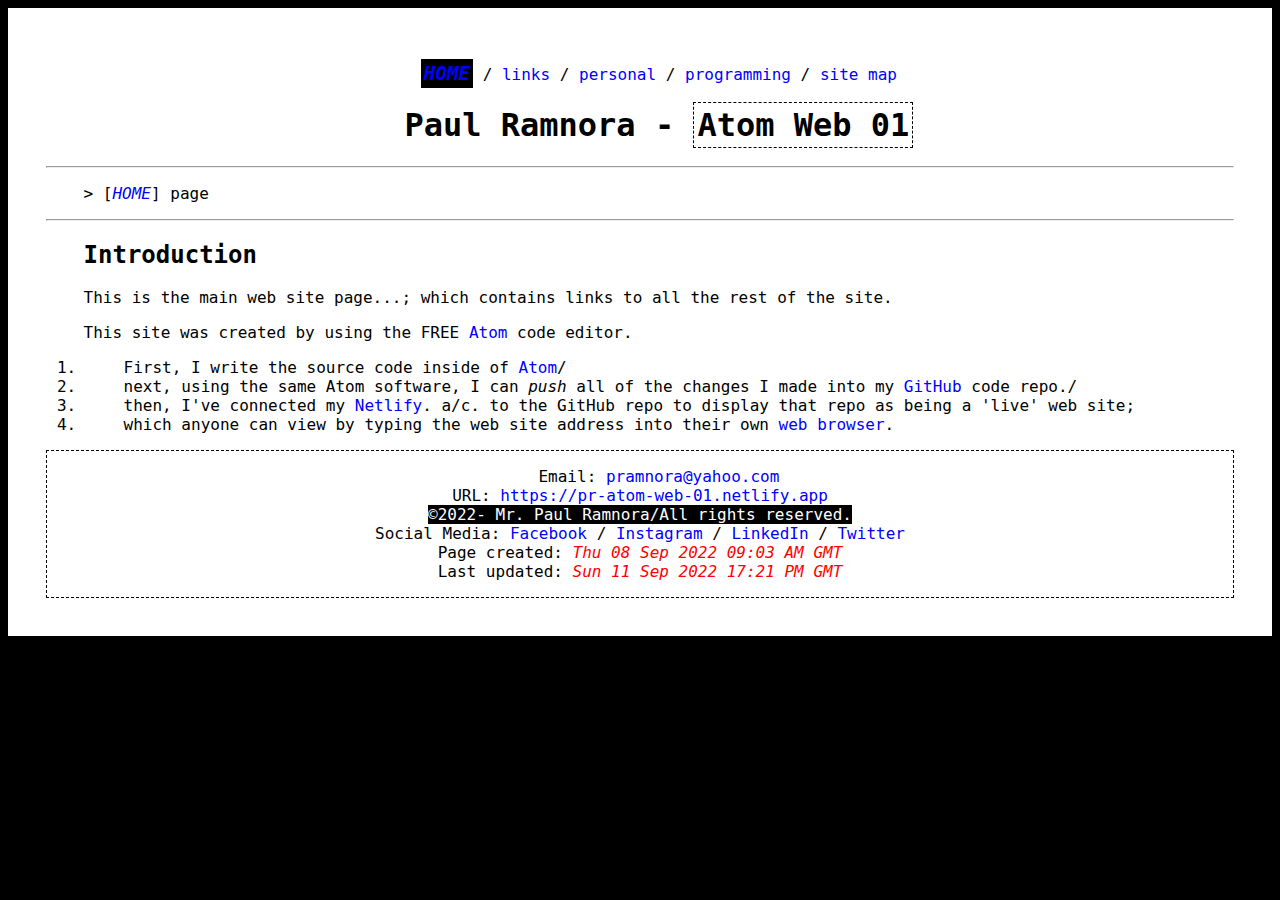
<file: webs/01/index.html>
<!DOCTYPE html>

<html lang="en">

 <head>
  <meta charset="utf-8">
  <title>Paul Ramnora Web 01</title>
  <link rel="stylesheet" type="text/css" href="resources/css/css01.css"
 </head>

 <body>

  <nav>
   <p>
    <a href="index.html" class="clsSelectedIndex">home</a> /
    <a href="general/links/index.html">links</a> /
    <a href="personal/index.html">personal</a> /
    <a href="programming/index.html">programming</a> /
    <a href="general/site-map.html">site map</a>
   </p>
  </nav>

  <header>
   <h1>Paul Ramnora - <span class="clsH1TitleTextAtomWeb01Text">Atom Web 01</span></h1>
  </header>

  <main>

   <hr>
    <p class="clsPara">&gt; [<span class="clsVisitorSiteLocation"><a href="index.html">home</a></span>] page</p>
   <hr>

   <h2>Introduction</h2>
   <p class="clsPara">
    This is the main web site page...; which contains links to all the rest of the site.
   </p>

   <p class="clsPara">
    This site was created by using the FREE <a href="https://atom.io" target="_blank">Atom</a> code editor.
   </p>
   <ol>
    <li>First, I write the source code inside of <a href="https://atom.io">Atom</a>/
    <li>next, using the same Atom software, I can <i>push</i> all of the changes I made into my <a href="https://www.github.com" target="_blank">GitHub</a> code repo./
    <li>then, I've connected my <a href="https://www.netlify.com" target="_blank">Netlify</a>. a/c. to the GitHub repo to display that repo as being a 'live' web site;
    <li>which anyone can view by typing the web site address into their own <a href="https://www.chrome.com" target="_blank">web browser</a>.
   </ol>
  </main>

  <footer>
   <p>
    Email:
    <a href="mailto:pramnora@yahoo.com">
     pramnora@yahoo.com
    </a>
    <br>
    URL:
    <a href="https://pr-atom-web-01.netlify.app">
     https://pr-atom-web-01.netlify.app
    </a>
    <br>
    <span class="clsCopyrightMessage">
     &copy;2022- Mr. Paul Ramnora/All rights reserved.
    </span>
    <br>
    Social Media:
    <a href="https://www.facebook.com/paulramnora" target="_blank">Facebook</a> /
    <a href="https://www.instagram.com/pramnora" target="_blank">Instagram</a> /
    <a href="https://www.linkedin.com/in/paulramnora/" target="_blank">LinkedIn</a> /
    <a href="https://www.twitter.com/pramnora" target="_blank">Twitter</a>
    <br>
    Page created:
    <span class="clsDateTimeStamp">
     Thu 08 Sep 2022 09:03 AM GMT
    </span>
    <br>
    Last updated:
    <span class="clsDateTimeStamp">
     Sun 11 Sep 2022 17:21 PM GMT
    </span>
   </p>
  </footer>

 </body>

</html>
</file>
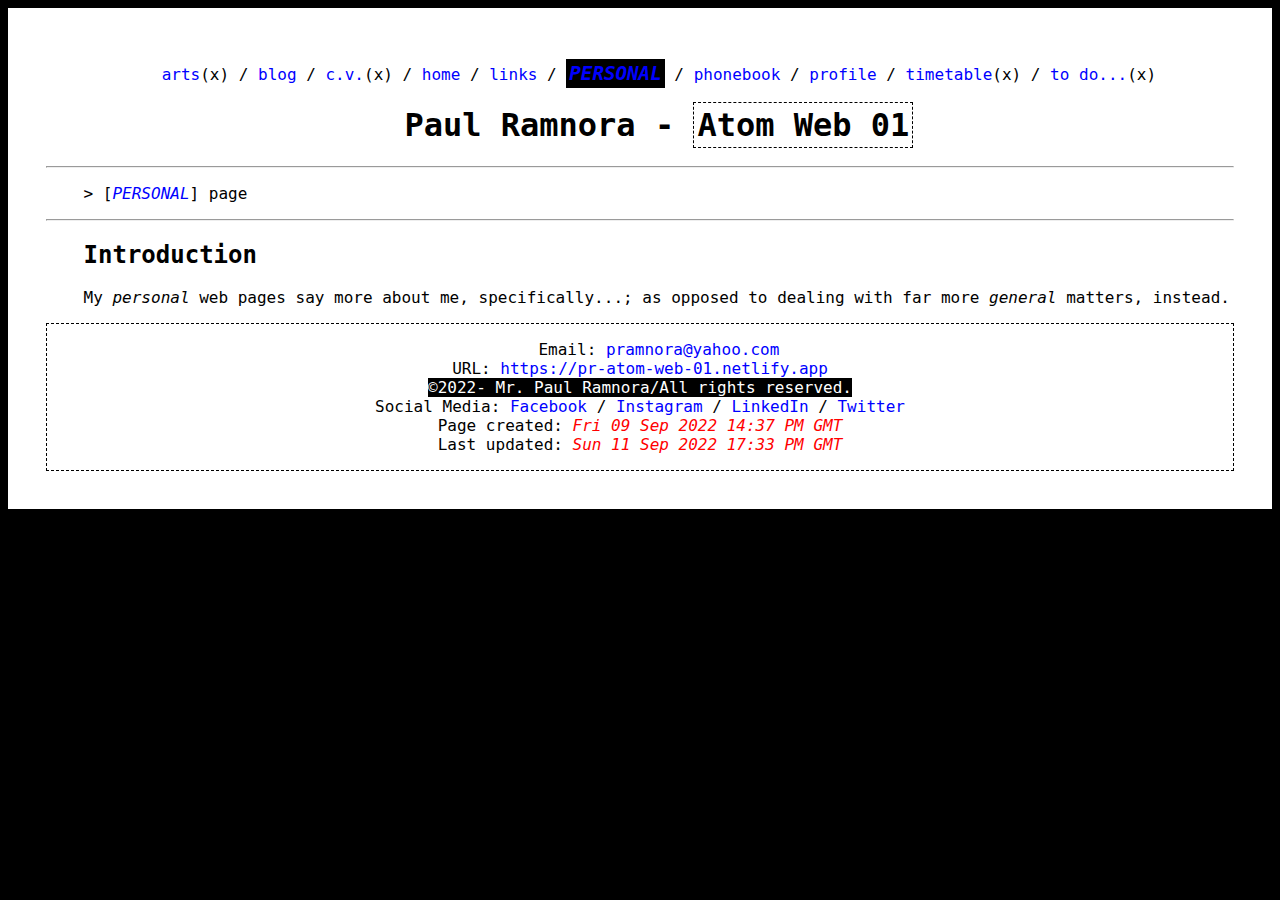
<file: webs/01/personal/index.html>
<!DOCTYPE html>

<html lang="en">

 <head>
  <meta charset="utf-8">
  <title>Paul Ramnora/Personal</title>
  <link rel="stylesheet" type="text/css" href="../resources/css/css01.css"
 </head>

 <body>

  <nav>
   <p>
    <a href="arts.html">arts</a>(x) /
    <a href="blog.html">blog</a> /
    <a href="cv.html">c.v.</a>(x) /
    <a href="../index.html">home</a> /
    <a href="links.html">links</a> /
    <a href="index.html" class="clsSelectedIndex">personal</a> /
    <a href="phonebook.html">phonebook</a> /
    <a href="profile.html">profile</a> /
    <a href="timetable.html">timetable</a>(x) /
    <a href="to-do.html">to do...</a>(x)
   </p>
  </nav>

  <header>
   <h1>Paul Ramnora - <span class="clsH1TitleTextAtomWeb01Text">Atom Web 01</span></h1>
  </header>

  <main>

   <hr>
   <p class="clsPara">&gt; [<span class="clsVisitorSiteLocation"><a href="index.html">personal</a></span>] page</p>
   <hr>

   <h2>Introduction</h2>

   <p>
    My <i>personal</i> web pages say more about me, specifically...; as opposed to dealing with far more <i>general</i> matters, instead.
   </p>

  </main>

  <footer>
   <p>
    Email:
    <a href="mailto:pramnora@yahoo.com">
     pramnora@yahoo.com
    </a>
    <br>
    URL:
    <a href="https://pr-atom-web-01.netlify.app">
     https://pr-atom-web-01.netlify.app
    </a>
    <br>
    <span class="clsCopyrightMessage">
     &copy;2022- Mr. Paul Ramnora/All rights reserved.
    </span>
    <br>
    Social Media:
    <a href="https://www.facebook.com/paulramnora" target="_blank">Facebook</a> /
    <a href="https://www.instagram.com/pramnora" target="_blank">Instagram</a> /
    <a href="https://www.linkedin.com/in/paulramnora/" target="_blank">LinkedIn</a> /
    <a href="https://www.twitter.com/pramnora" target="_blank">Twitter</a>
    <br>
    Page created:
    <span class="clsDateTimeStamp">
     Fri 09 Sep 2022 14:37 PM GMT
    </span>
    <br>
    Last updated:
    <span class="clsDateTimeStamp">
     Sun 11 Sep 2022 17:33 PM GMT
    </span>
   </p>
  </footer>

 </body>

</html>
</file>
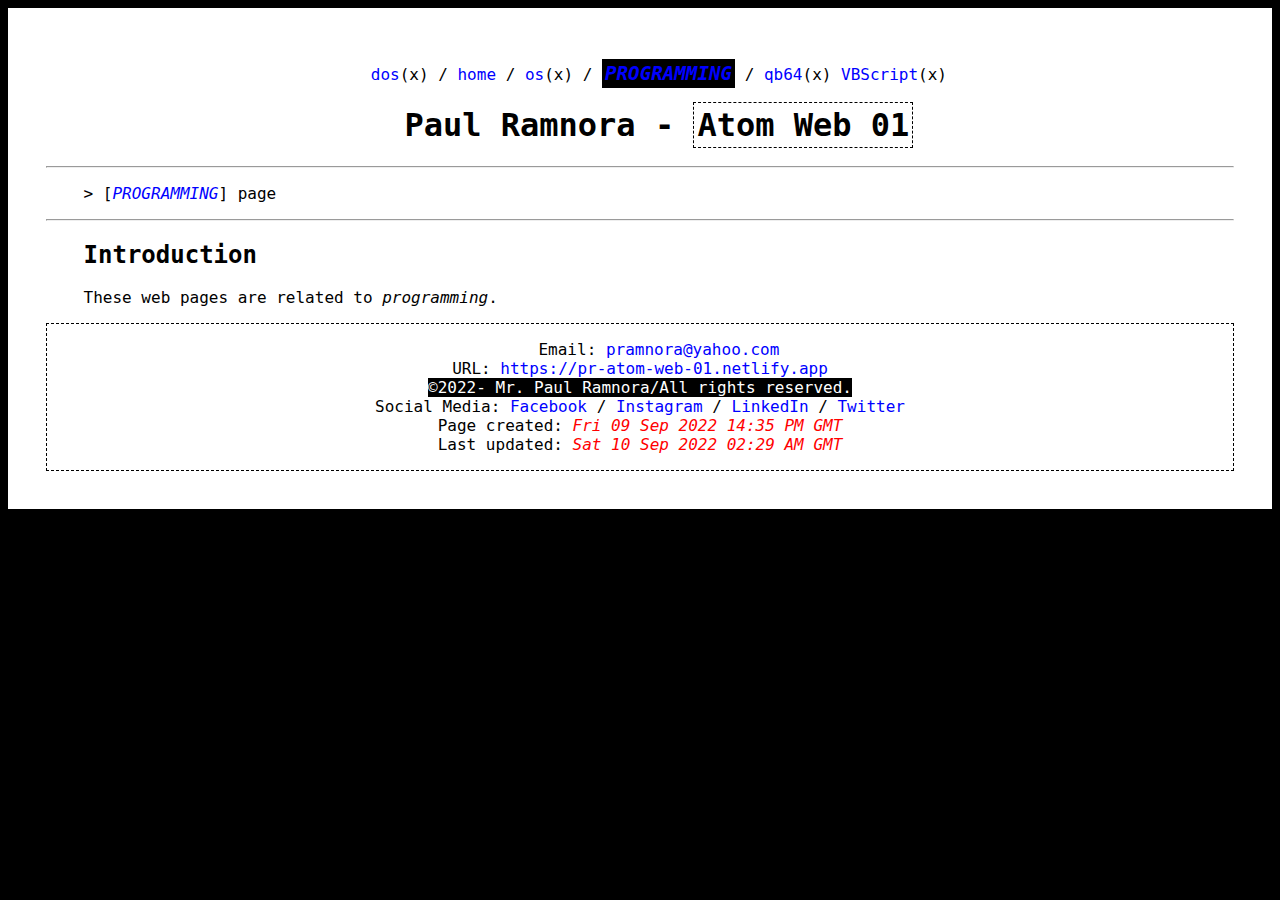
<file: webs/01/programming/index.html>
<!DOCTYPE html>

<html lang="en">

 <head>
  <meta charset="utf-8">
  <title>Paul Ramnora/Programming</title>
  <link rel="stylesheet" type="text/css" href="../resources/css/css01.css"
 </head>

 <body>

  <nav>
    <p>
     <a href="dos.html">dos</a>(x) /
     <a href="../index.html">home</a> /
     <a href="os/index.html">os</a>(x) /
     <a href="index.html" class="clsSelectedIndex">programming</a> /
     <a href="qb64.html">qb64</a>(x)
     <a href="vbscript.html">VBScript</a>(x)
    </p>
  </nav>

  <header>
    <h1>Paul Ramnora - <span class="clsH1TitleTextAtomWeb01Text">Atom Web 01</span></h1>
  </header>

  <main>

   <hr>
   <p class="clsPara">&gt; [<span class="clsVisitorSiteLocation"><a href="index.html">programming</a></span>] page</p>
   <hr>

   <h2>Introduction</h2>
   <p>
    These web pages are related to <i>programming</i>.
   </p>
  </main>

  <footer>
   <p>
    Email:
    <a href="mailto:pramnora@yahoo.com">
     pramnora@yahoo.com
    </a>
    <br>
    URL:
    <a href="https://pr-atom-web-01.netlify.app">
     https://pr-atom-web-01.netlify.app
    </a>
    <br>
    <span class="clsCopyrightMessage">
     &copy;2022- Mr. Paul Ramnora/All rights reserved.
    </span>
    <br>
    Social Media:
    <a href="https://www.facebook.com/paulramnora" target="_blank">Facebook</a> /
    <a href="https://www.instagram.com/pramnora" target="_blank">Instagram</a> /
    <a href="https://www.linkedin.com/in/paulramnora/" target="_blank">LinkedIn</a> /
    <a href="https://www.twitter.com/pramnora" target="_blank">Twitter</a>
    <br>
    Page created:
    <span class="clsDateTimeStamp">
     Fri 09 Sep 2022 14:35 PM GMT
    </span>
    <br>
    Last updated:
    <span class="clsDateTimeStamp">
     Sat 10 Sep 2022 02:29 AM GMT
    </span>
   </p>
  </footer>

 </body>

</html>
</file>
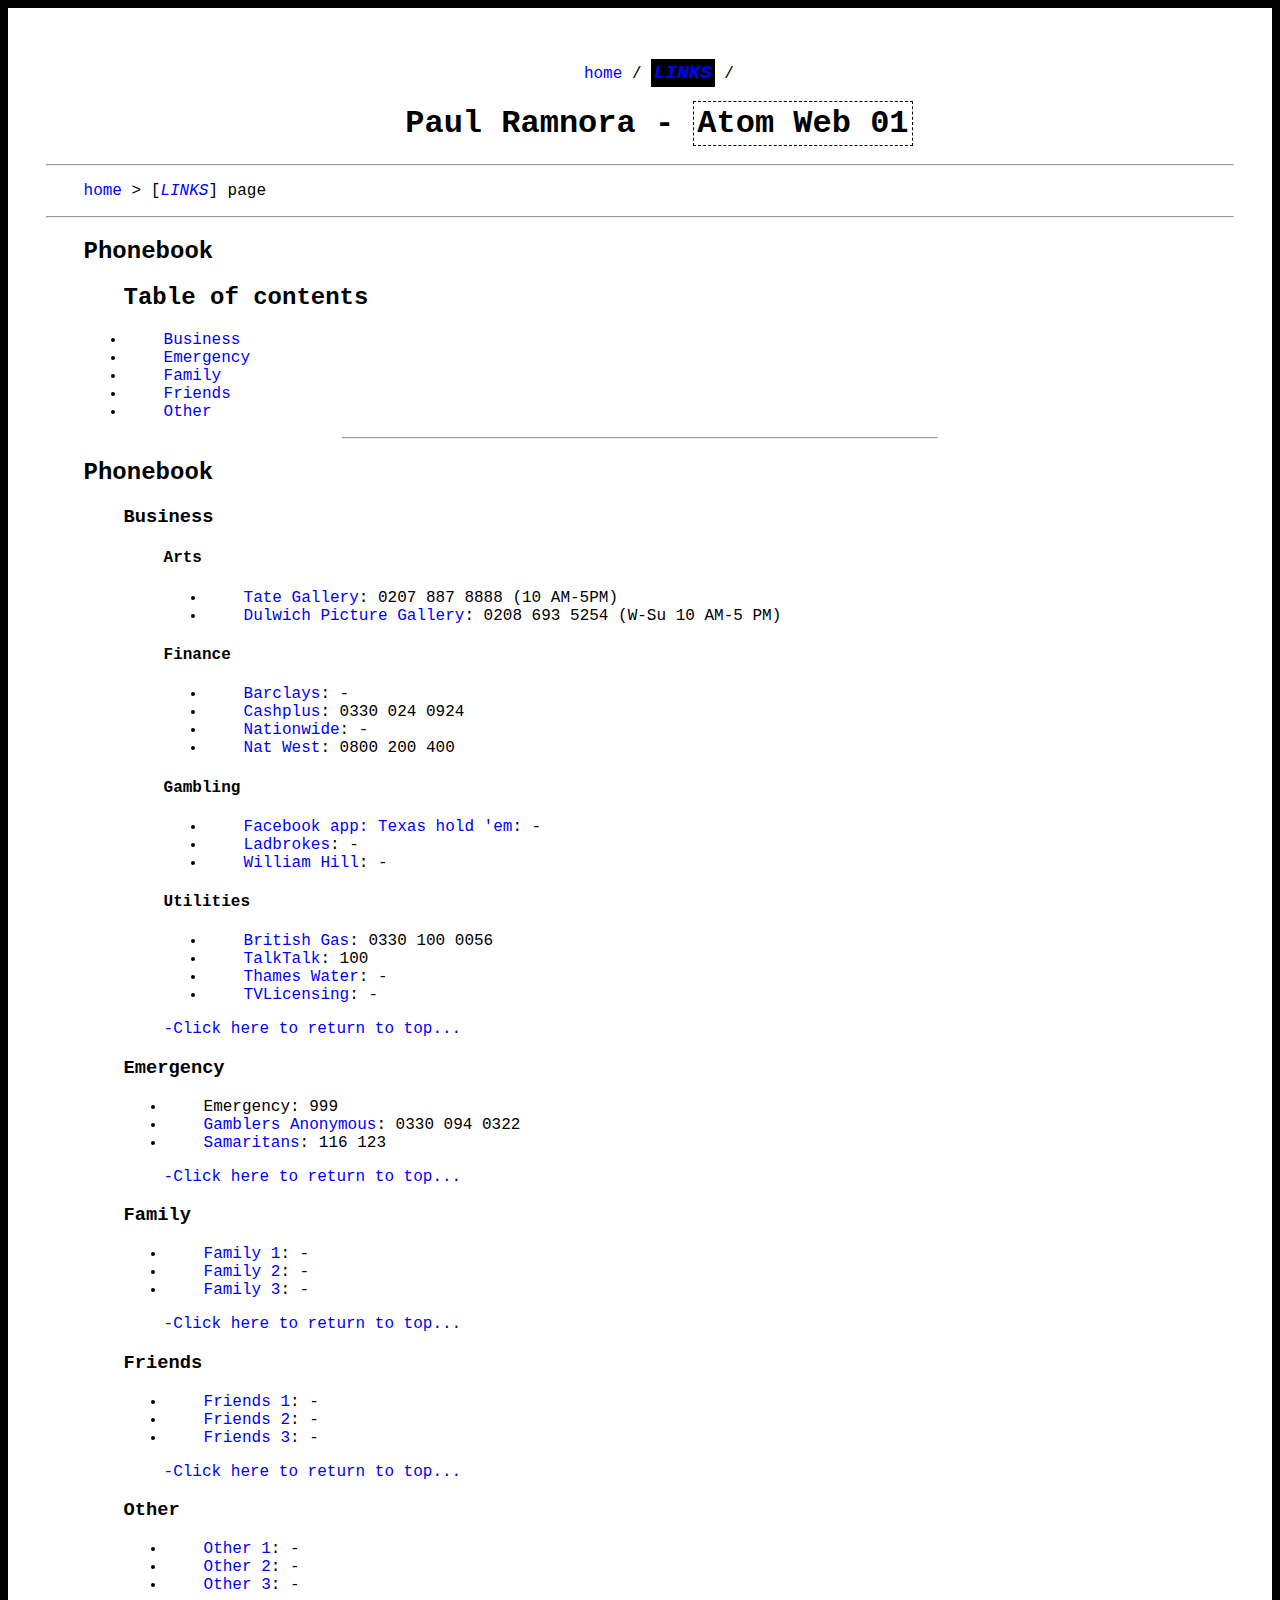
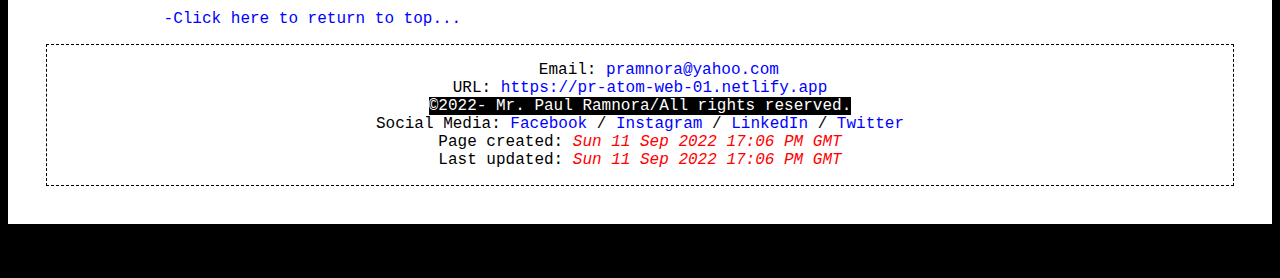
<file: webs/01/general/links/index.html>
<!DOCTYPE html>

<html lang="en">

 <head>
  <meta charset="utf-8">
  <title>Paul Ramnora - General/Links</title>
  <link rel="stylesheet" type="text/css" href="../../resources/css/css01.css"
 </head>

 <body>

   <nav>
    <p>
     <a href="../../index.html">home</a> /
     <a href="index.html" class="clsSelectedIndex">links</a> /
    </p>
   </nav>

  <header>
    <h1>Paul Ramnora - <span class="clsH1TitleTextAtomWeb01Text">Atom Web 01</span></h1>
  </header>

  <main>

   <hr>

    <p class="clsPara">
     <a href="../../index.html">home</a> &gt;
     [<span class="clsVisitorSiteLocation"><a href="index.html">links</a></span>] page
    </p>

   <hr>






   <a name="top"></a>

   <h2>Phonebook</h2>

   <blockquote>

    <h2>Table of contents</h2>

    <ul>
     <li><a href="#business">Business</a></li>
     <li><a href="#emergency">Emergency</a></li>
     <li><a href="#family">Family</a></li>
     <li><a href="#friends">Friends</a></li>
     <li><a href="#other">Other</a></li>
   </ul>

   </blockquote>

   <hr width="50%">






   <h2>Phonebook</h2>

   <blockquote>





    <a name="business"></a>

    <h3>Business</h3>

    <blockquote>



     <h4>Arts</h4>

      <blockquote>

       <ul>
        <li><a href="https://www.tate.org.uk" target="_blank">Tate Gallery</a>: 0207 887 8888 (10 AM-5PM)</li>
        <li><a href="https://www.dulwichpicturegallery.org.uk" target="_blank">Dulwich Picture Gallery</a>: 0208 693 5254 (W-Su 10 AM-5 PM)</li>
       </ul>

      </blockquote>



     <h4>Finance</h4>

     <blockquote>

      <ul>
       <li><a href="https://www.barclays.co.uk" target="_blank">Barclays</a>: -</li>
       <li><a href="https://www.cashplus.com" target="_blank">Cashplus</a>: 0330 024 0924</li>
       <li><a href="https://www.nationwide.com" target="_blank">Nationwide</a>: -</li>
       <li><a href="https://www.natwest.com" target="_blank">Nat West</a>: 0800 200 400</li>
      </ul>

     </blockquote>




     <h4>Gambling</h4>

     <blockquote>

      <ul>
       <li><a href="https://apps.facebook.com/texas_holdem" target="_blank">Facebook app: Texas hold 'em</a>: -</li>
       <li><a href="https://sports.ladbrokes.com/" target="_blank">Ladbrokes</a>: -</li>
       <li><a href="https://sports.williamhill.com" target="_blank">William Hill</a>: -</li>
      </ul>

     </blockquote>



     <h4>Utilities</h4>

     <blockquote>

      <ul>
       <li><a href="https://www.britishgas.co.uk" target="_blank">British Gas</a>: 0330 100 0056</li>
       <li><a href="https://www.talktalk.co.uk" target="_blank">TalkTalk</a>: 100</li>
       <li><a href="https://www.thameswater.co.uk" target="_blank">Thames Water</a>: -</li>
       <li><a href="https://www.tvlicensing.co.uk" target="_blank">TVLicensing</a>: -</li>
      </ul>

     </blockquote>

     <p>
      <a href="#top">-Click here to return to top...</a>
     </p>

    </blockquote>







    <a name="emergency"></a>

    <h3>Emergency</h3>

    <blockquote>

     <ul>
      <li>Emergency: 999</li>
      <li><a href="https://www.gamblersanonymous.org.uk/" target="_blank">Gamblers Anonymous</a>: 0330 094 0322</li>
      <li><a href="https://www.samaritans.org/" target="_blank">Samaritans</a>: 116 123</li>
     </ul>

     <p>
      <a href="#top">-Click here to return to top...</a>
     </p>

    </blockquote>






    <a name="family"></a>

    <h3>Family</h3>

    <blockquote>

     <ul>
      <li><a href="#" target="_blank">Family 1</a>: -</li>
      <li><a href="#" target="_blank">Family 2</a>: -</li>
      <li><a href="#" target="_blank">Family 3</a>: -</li>
     </ul>

     <p>
      <a href="#top">-Click here to return to top...</a>
     </p>

    </blockquote>






    <a name="friends"></a>

    <h3>Friends</h3>

    <blockquote>

     <ul>
      <li><a href="#" target="_blank">Friends 1</a>: -</li>
      <li><a href="#" target="_blank">Friends 2</a>: -</li>
      <li><a href="#" target="_blank">Friends 3</a>: -</li>
     </ul>

     <p>
      <a href="#top">-Click here to return to top...</a>
     </p>

    </blockquote>





    <a name="other"></a>

    <h3>Other</h3>

    <blockquote>

     <ul>
      <li><a href="#" target="_blank">Other 1</a>: -</li>
      <li><a href="#" target="_blank">Other 2</a>: -</li>
      <li><a href="#" target="_blank">Other 3</a>: -</li>
     </ul>

     <p>
      <a href="#top">-Click here to return to top...</a>
     </p>

    </blockquote>






   </blockquote>

  </main>

  <footer>
   <p>
    Email:
    <a href="mailto:pramnora@yahoo.com">
     pramnora@yahoo.com
    </a>
    <br>
    URL:
    <a href="https://pr-atom-web-01.netlify.app">
     https://pr-atom-web-01.netlify.app
    </a>
    <br>
    <span class="clsCopyrightMessage">
     &copy;2022- Mr. Paul Ramnora/All rights reserved.
    </span>
    <br>
    Social Media:
    <a href="https://www.facebook.com/paulramnora" target="_blank">Facebook</a> /
    <a href="https://www.instagram.com/pramnora" target="_blank">Instagram</a> /
    <a href="https://www.linkedin.com/in/paulramnora/" target="_blank">LinkedIn</a> /
    <a href="https://www.twitter.com/pramnora" target="_blank">Twitter</a>
    <br>
    Page created:
    <span class="clsDateTimeStamp">
    Sun 11 Sep 2022 17:06 PM GMT
    </span>
    <br>
    Last updated:
    <span class="clsDateTimeStamp">
     Sun 11 Sep 2022 17:06 PM GMT
    </span>
   </p>
  </footer>

 </body>

</html>
</file>
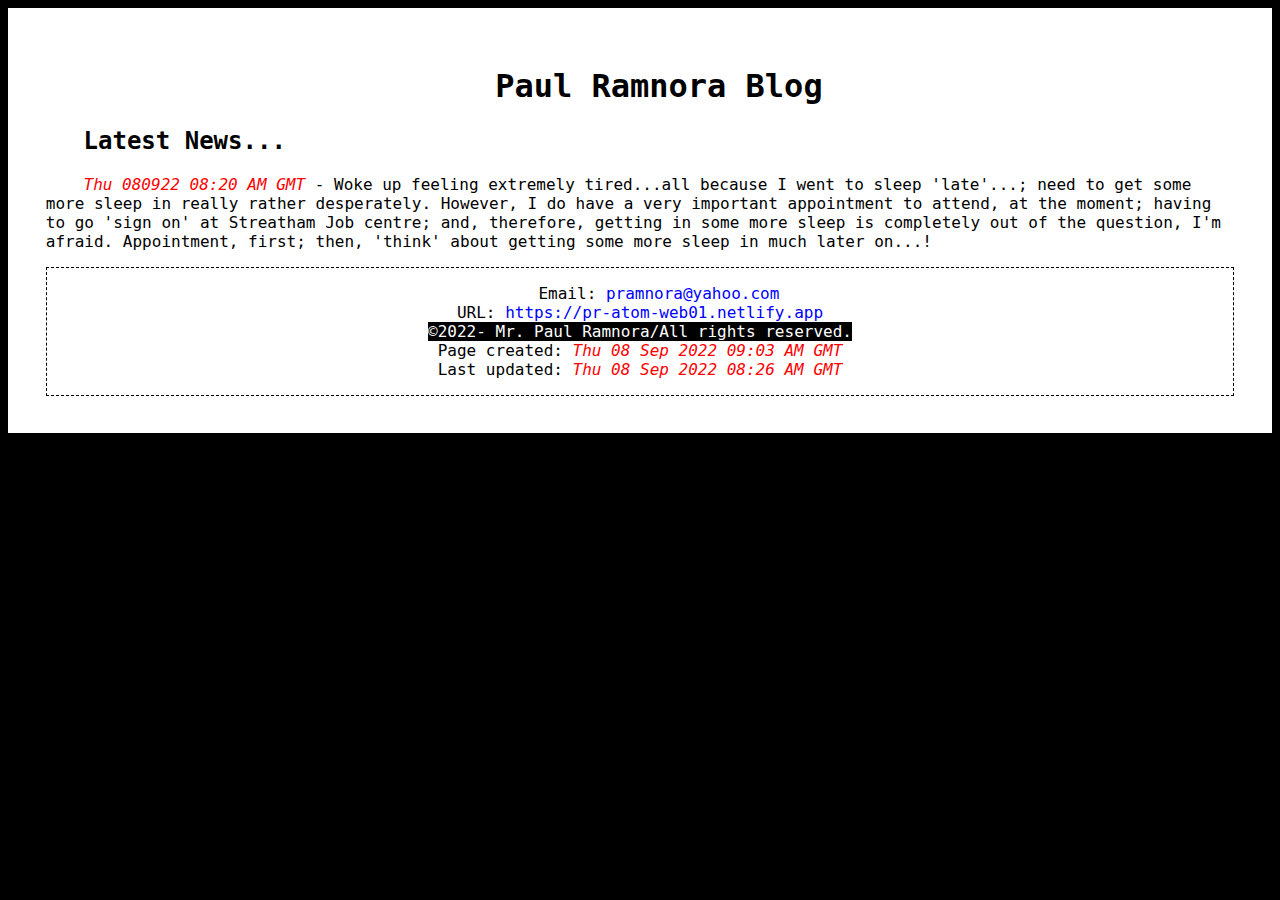
<file: webs/01/calender.html>
<!DOCTYPE html>

<html lang="en">

 <head>
  <meta charset="utf-8">
  <title>Paul Ramnora Web 01</title>
  <link rel="stylesheet" type="text/css" href="resources/css/css01.css"
 </head>

 <body>

  <header>
   <h1>Paul Ramnora Blog</h1>
  </header>

  <main>
   <h2>Latest News...</h2>
   <p class="clsPara">
    <span class="clsDateTimeStamp">Thu 080922 08:20 AM GMT</span> - Woke up feeling extremely tired...all because I went to sleep 'late'...;
    need to get some more sleep in really rather desperately. However, I do have a very important appointment to attend, at the moment;
    having to go 'sign on' at Streatham Job centre; and, therefore, getting in some more sleep is completely out of the question, I'm afraid.
    Appointment, first; then, 'think' about getting some more sleep in much later on...!
   </p>
  </main>

  <footer>
   <p>
    Email:
    <a href="mailto:pramnora@yahoo.com">
     pramnora@yahoo.com
    </a>
    <br>
    URL:
    <a href="https://pr-atom-web01.netlify.app">
     https://pr-atom-web01.netlify.app
    <a/>
    <br>
    <span class="clsCopyrightMessage">
     &copy;2022- Mr. Paul Ramnora/All rights reserved.
    </span>
    <br>
    Page created:
    <span class="clsDateTimeStamp">
     Thu 08 Sep 2022 09:03 AM GMT
    </span>
    <br>
    Last updated:
    <span class="clsDateTimeStamp">
     Thu 08 Sep 2022 08:26 AM GMT
    </span>
   </p>
  </footer>

 </body>

</html>
</file>
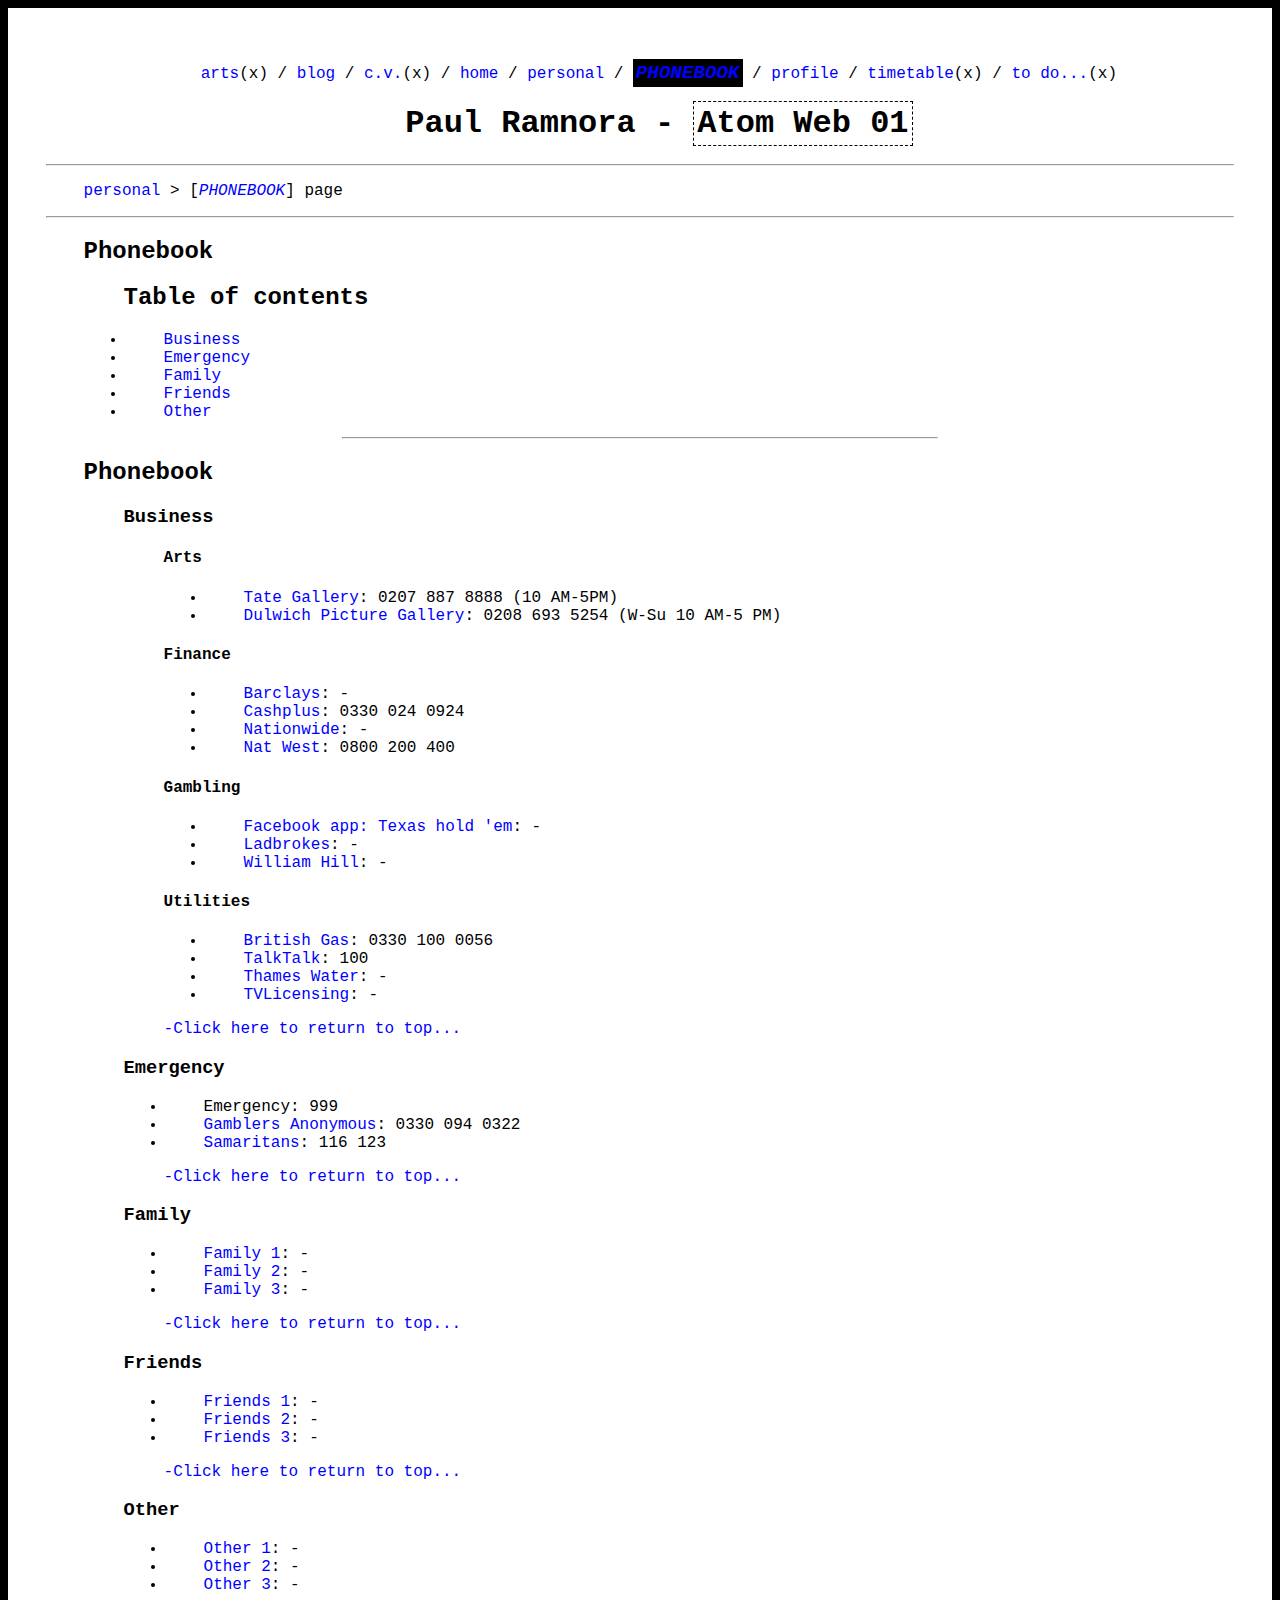
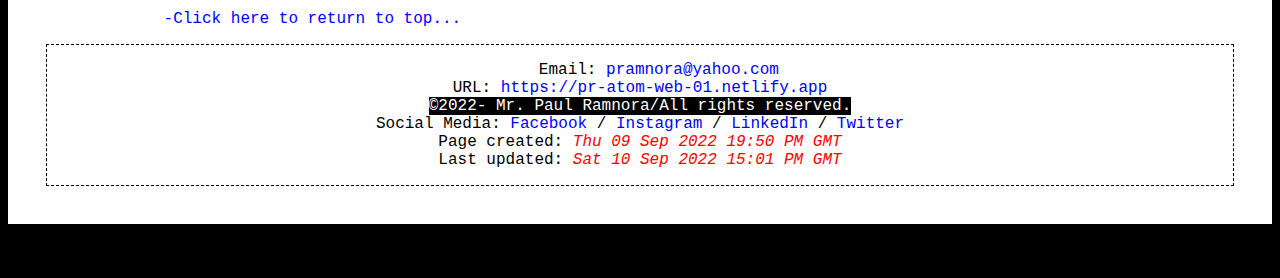
<file: webs/01/general/links.html>
<!DOCTYPE html>

<html lang="en">

 <head>
  <meta charset="utf-8">
  <title>Paul Ramnora - Personal/Phonebook</title>
  <link rel="stylesheet" type="text/css" href="../resources/css/css01.css"
 </head>

 <body>

   <nav>
    <p>
     <a href="arts.html">arts</a>(x) /
     <a href="blog.html">blog</a> /
     <a href="cv.html">c.v.</a>(x) /
     <a href="../index.html">home</a> /
     <a href="index.html">personal</a> /
     <a href="phonebook.html" class="clsSelectedIndex">phonebook</a> /
     <a href="profile.html">profile</a> /
     <a href="timetable.html">timetable</a>(x) /
     <a href="to-do.html">to do...</a>(x)
    </p>
   </nav>

  <header>
    <h1>Paul Ramnora - <span class="clsH1TitleTextAtomWeb01Text">Atom Web 01</span></h1>
  </header>

  <main>

   <hr>

    <p class="clsPara">
     <a href="index.html">personal</a> &gt;
     [<span class="clsVisitorSiteLocation"><a href="phonebook.html">Phonebook</a></span>] page
    </p>

   <hr>






   <a name="top"></a>

   <h2>Phonebook</h2>

   <blockquote>

    <h2>Table of contents</h2>

    <ul>
     <li><a href="#business">Business</a></li>
     <li><a href="#emergency">Emergency</a></li>
     <li><a href="#family">Family</a></li>
     <li><a href="#friends">Friends</a></li>
     <li><a href="#other">Other</a></li>
   </ul>

   </blockquote>

   <hr width="50%">






   <h2>Phonebook</h2>

   <blockquote>





    <a name="business"></a>

    <h3>Business</h3>

    <blockquote>



     <h4>Arts</h4>

      <blockquote>

       <ul>
        <li><a href="https://www.tate.org.uk" target="_blank">Tate Gallery</a>: 0207 887 8888 (10 AM-5PM)</li>
        <li><a href="https://www.dulwichpicturegallery.org.uk" target="_blank">Dulwich Picture Gallery</a>: 0208 693 5254 (W-Su 10 AM-5 PM)</li>
       </ul>

      </blockquote>



     <h4>Finance</h4>

     <blockquote>

      <ul>
       <li><a href="https://www.barclays.co.uk" target="_blank">Barclays</a>: -</li>
       <li><a href="https://www.cashplus.com" target="_blank">Cashplus</a>: 0330 024 0924</li>
       <li><a href="https://www.nationwide.com" target="_blank">Nationwide</a>: -</li>
       <li><a href="https://www.natwest.com" target="_blank">Nat West</a>: 0800 200 400</li>
      </ul>

     </blockquote>




     <h4>Gambling</h4>

     <blockquote>

      <ul>
       <li><a href="https://apps.facebook.com/texas_holdem" target="_blank">Facebook app: Texas hold 'em</a>: -</li>
       <li><a href="https://sports.ladbrokes.com/" target="_blank">Ladbrokes</a>: -</li>
       <li><a href="https://sports.williamhill.com" target="_blank">William Hill</a>: -</li>
      </ul>

     </blockquote>



     <h4>Utilities</h4>

     <blockquote>

      <ul>
       <li><a href="https://www.britishgas.co.uk" target="_blank">British Gas</a>: 0330 100 0056</li>
       <li><a href="https://www.talktalk.co.uk" target="_blank">TalkTalk</a>: 100</li>
       <li><a href="https://www.thameswater.co.uk" target="_blank">Thames Water</a>: -</li>
       <li><a href="https://www.tvlicensing.co.uk" target="_blank">TVLicensing</a>: -</li>
      </ul>

     </blockquote>

     <p>
      <a href="#top">-Click here to return to top...</a>
     </p>

    </blockquote>







    <a name="emergency"></a>

    <h3>Emergency</h3>

    <blockquote>

     <ul>
      <li>Emergency: 999</li>
      <li><a href="https://www.gamblersanonymous.org.uk/" target="_blank">Gamblers Anonymous</a>: 0330 094 0322</li>
      <li><a href="https://www.samaritans.org/" target="_blank">Samaritans</a>: 116 123</li>
     </ul>

     <p>
      <a href="#top">-Click here to return to top...</a>
     </p>

    </blockquote>






    <a name="family"></a>

    <h3>Family</h3>

    <blockquote>

     <ul>
      <li><a href="#" target="_blank">Family 1</a>: -</li>
      <li><a href="#" target="_blank">Family 2</a>: -</li>
      <li><a href="#" target="_blank">Family 3</a>: -</li>
     </ul>

     <p>
      <a href="#top">-Click here to return to top...</a>
     </p>

    </blockquote>






    <a name="friends"></a>

    <h3>Friends</h3>

    <blockquote>

     <ul>
      <li><a href="#" target="_blank">Friends 1</a>: -</li>
      <li><a href="#" target="_blank">Friends 2</a>: -</li>
      <li><a href="#" target="_blank">Friends 3</a>: -</li>
     </ul>

     <p>
      <a href="#top">-Click here to return to top...</a>
     </p>

    </blockquote>





    <a name="other"></a>

    <h3>Other</h3>

    <blockquote>

     <ul>
      <li><a href="#" target="_blank">Other 1</a>: -</li>
      <li><a href="#" target="_blank">Other 2</a>: -</li>
      <li><a href="#" target="_blank">Other 3</a>: -</li>
     </ul>

     <p>
      <a href="#top">-Click here to return to top...</a>
     </p>

    </blockquote>






   </blockquote>

  </main>

  <footer>
   <p>
    Email:
    <a href="mailto:pramnora@yahoo.com">
     pramnora@yahoo.com
    </a>
    <br>
    URL:
    <a href="https://pr-atom-web-01.netlify.app">
     https://pr-atom-web-01.netlify.app
    </a>
    <br>
    <span class="clsCopyrightMessage">
     &copy;2022- Mr. Paul Ramnora/All rights reserved.
    </span>
    <br>
    Social Media:
    <a href="https://www.facebook.com/paulramnora" target="_blank">Facebook</a> /
    <a href="https://www.instagram.com/pramnora" target="_blank">Instagram</a> /
    <a href="https://www.linkedin.com/in/paulramnora/" target="_blank">LinkedIn</a> /
    <a href="https://www.twitter.com/pramnora" target="_blank">Twitter</a>
    <br>
    Page created:
    <span class="clsDateTimeStamp">
     Thu 09 Sep 2022 19:50 PM GMT
    </span>
    <br>
    Last updated:
    <span class="clsDateTimeStamp">
     Sat 10 Sep 2022 15:01 PM GMT
    </span>
   </p>
  </footer>

 </body>

</html>
</file>
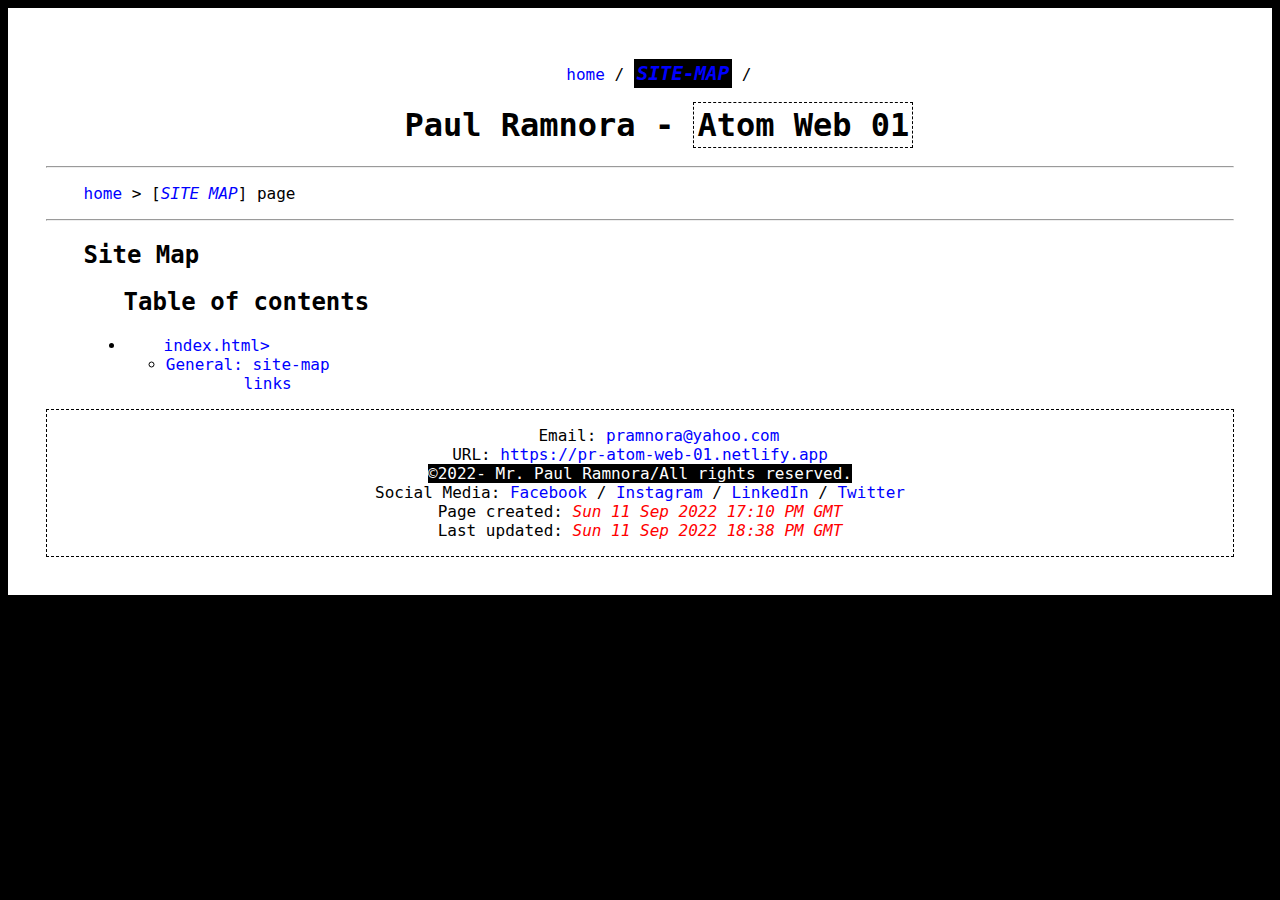
<file: webs/01/general/site-map.html>
<!DOCTYPE html>

<html lang="en">

 <head>
  <meta charset="utf-8">
  <title>Paul Ramnora - General/Site map</title>
  <link rel="stylesheet" type="text/css" href="../resources/css/css01.css"
 </head>

 <body>

   <nav>
    <p>
     <a href="../index.html">home</a> /
     <a href="site-map.html" class="clsSelectedIndex">site-map</a> /
    </p>
   </nav>

  <header>
    <h1>Paul Ramnora - <span class="clsH1TitleTextAtomWeb01Text">Atom Web 01</span></h1>
  </header>

  <main>

   <hr>

    <p class="clsPara">
     <a href="../index.html">home</a> &gt;
     [<span class="clsVisitorSiteLocation"><a href="site-map.html">site map</a></span>] page
    </p>

   <hr>







   <h2>Site Map</h2>

   <blockquote>

    <h2>Table of contents</h2>

    <ul>
     <li><a href="../index.html">index.html></li>
     <ul>
       <li><a href="#">General: </a>
        <a href="site-map.html">site-map</a>
        <ul>
          <a href="links/index.html">links</a>
        </ul>
       </li>
     </ul>
   </ul>

   </blockquote>








   </blockquote>

  </main>

  <footer>
   <p>
    Email:
    <a href="mailto:pramnora@yahoo.com">
     pramnora@yahoo.com
    </a>
    <br>
    URL:
    <a href="https://pr-atom-web-01.netlify.app">
     https://pr-atom-web-01.netlify.app
    </a>
    <br>
    <span class="clsCopyrightMessage">
     &copy;2022- Mr. Paul Ramnora/All rights reserved.
    </span>
    <br>
    Social Media:
    <a href="https://www.facebook.com/paulramnora" target="_blank">Facebook</a> /
    <a href="https://www.instagram.com/pramnora" target="_blank">Instagram</a> /
    <a href="https://www.linkedin.com/in/paulramnora/" target="_blank">LinkedIn</a> /
    <a href="https://www.twitter.com/pramnora" target="_blank">Twitter</a>
    <br>
    Page created:
    <span class="clsDateTimeStamp">
    Sun 11 Sep 2022 17:10 PM GMT
    </span>
    <br>
    Last updated:
    <span class="clsDateTimeStamp">
     Sun 11 Sep 2022 18:38 PM GMT
    </span>
   </p>
  </footer>

 </body>

</html>
</file>
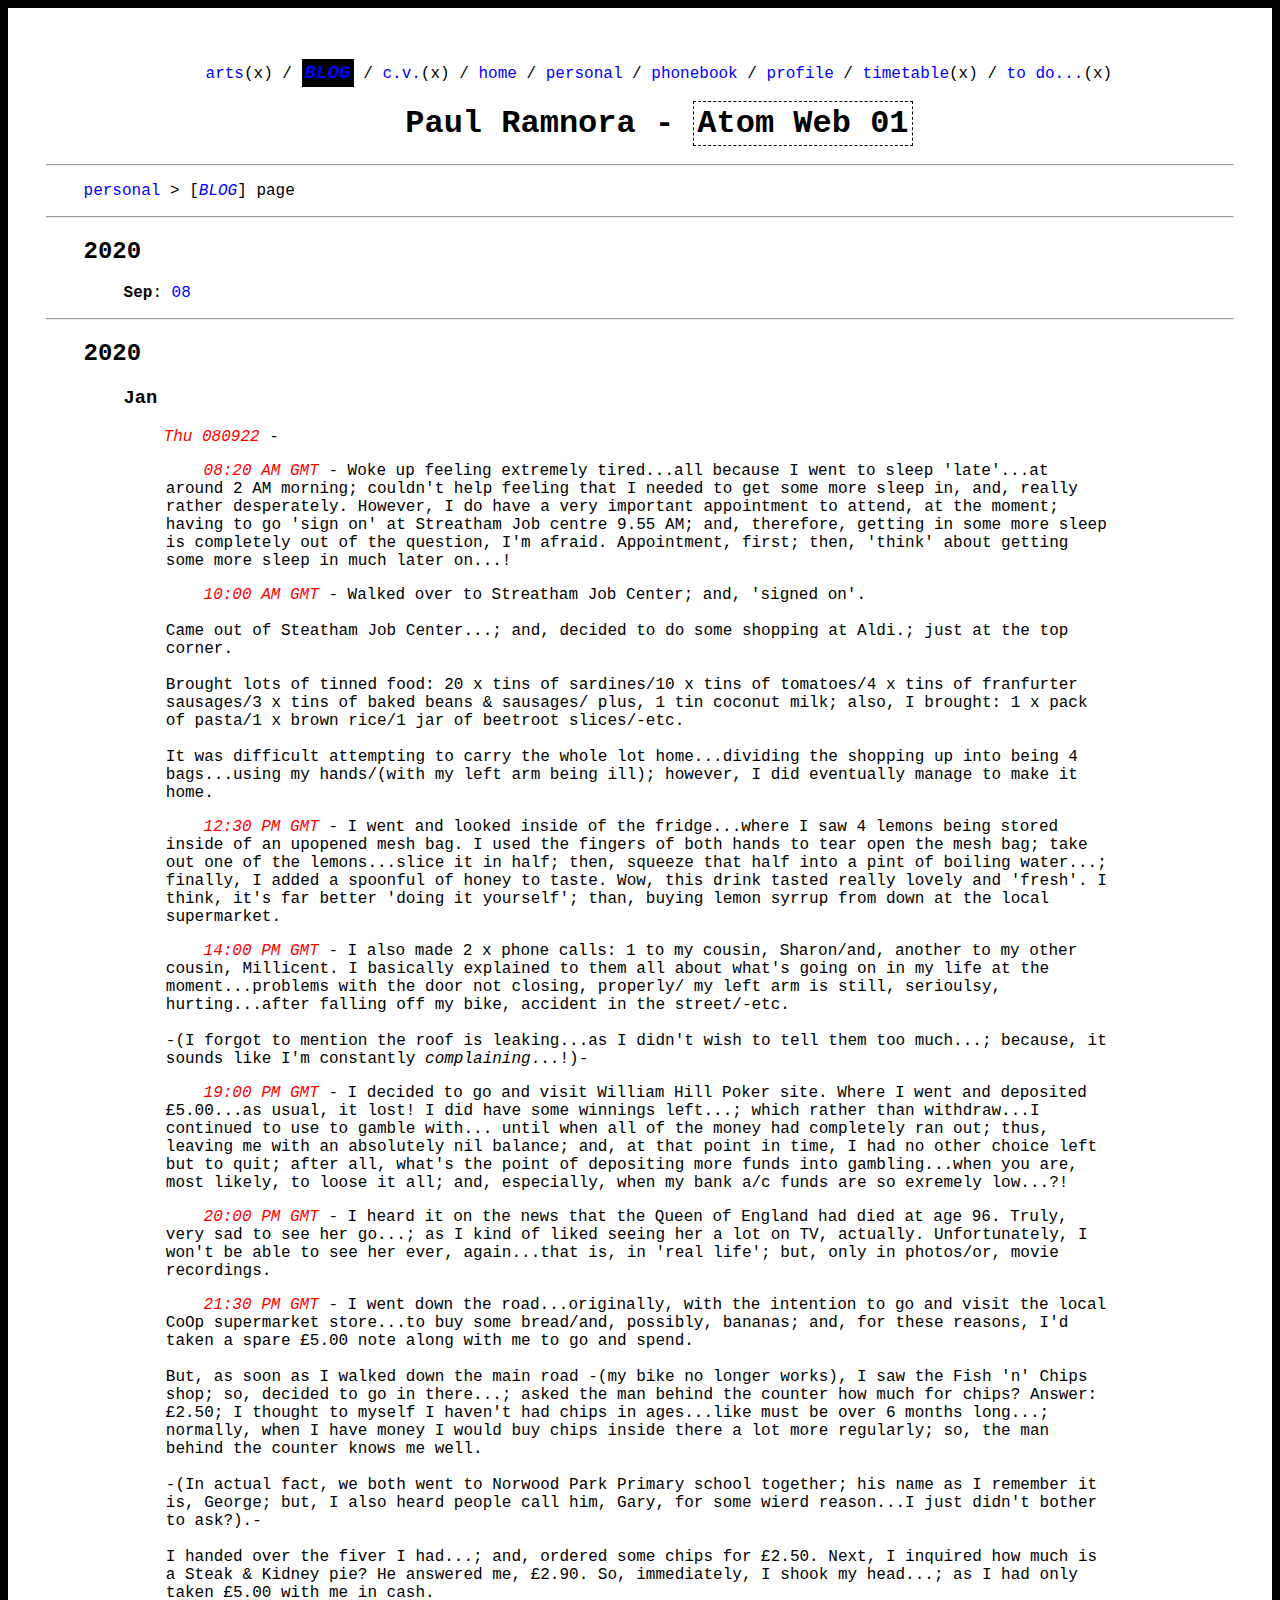
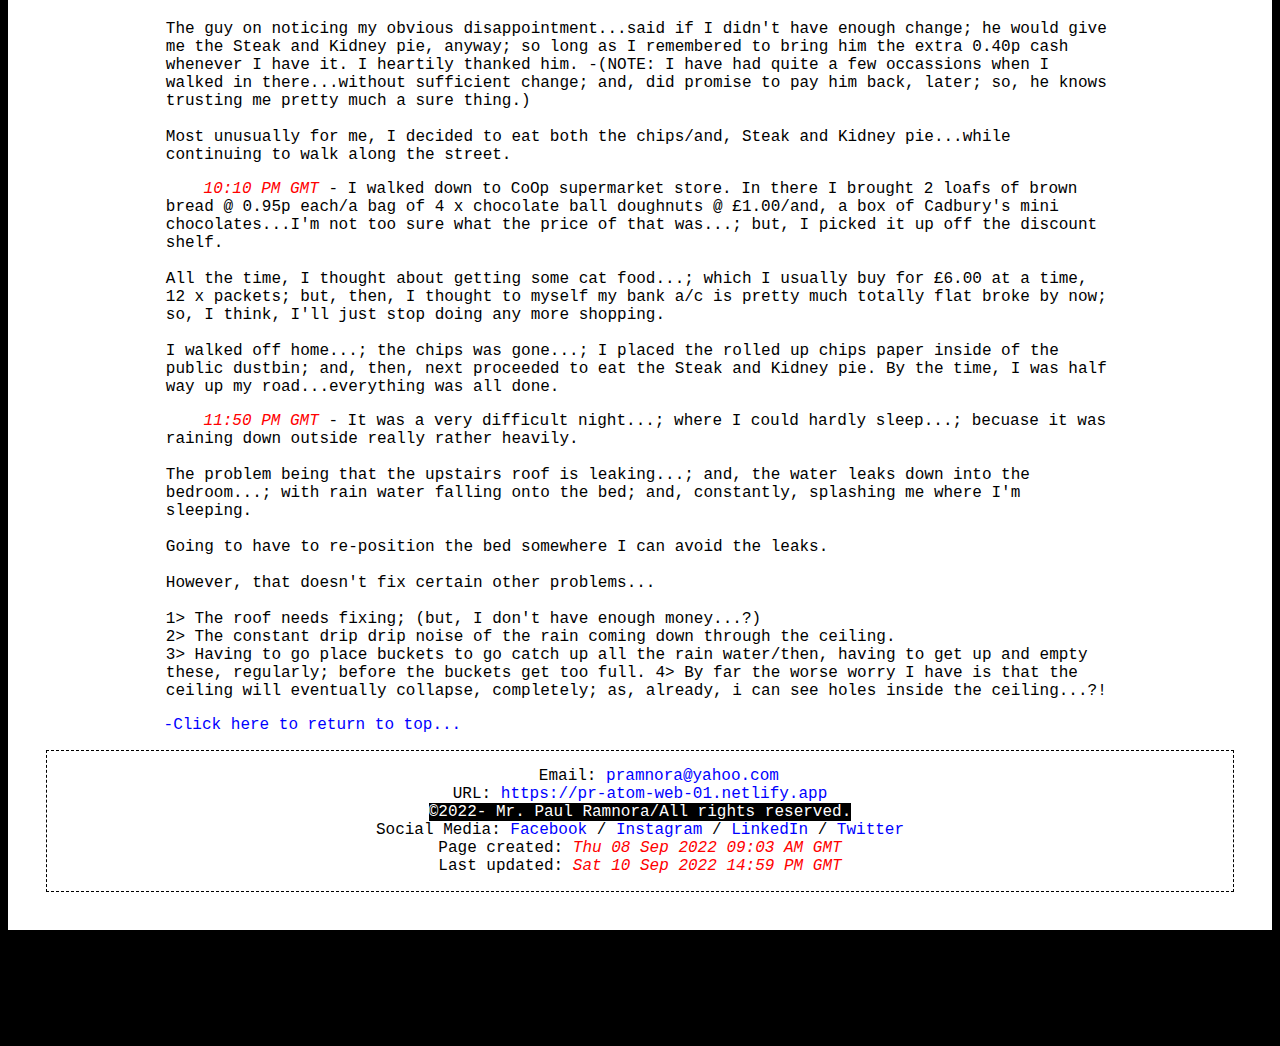
<file: webs/01/personal/blog.html>
<!DOCTYPE html>

<html lang="en">

 <head>
  <meta charset="utf-8">
  <title>Paul Ramnora - Blog</title>
  <link rel="stylesheet" type="text/css" href="../resources/css/css01.css"
 </head>

 <body>

   <nav>
    <p>
     <a href="arts.html">arts</a>(x) /
     <a href="blog.html" class="clsSelectedIndex">blog</a> /
     <a href="cv.html">c.v.</a>(x) /
     <a href="../index.html">home</a> /
     <a href="index.html">personal</a> /
     <a href="phonebook.html">phonebook</a> /
     <a href="profile.html">profile</a> /
     <a href="timetable.html">timetable</a>(x) /
     <a href="to-do.html">to do...</a>(x)
    </p>
   </nav>

  <header>
   <h1>Paul Ramnora - <span class="clsH1TitleTextAtomWeb01Text">Atom Web 01</span></h1>
  </header>

  <main>

  <hr>

  <p class="clsPara">
   <a href="index.html">personal</a> &gt;
   [<span class="clsVisitorSiteLocation"><a href="blog.html">blog</a></span>] page
  </p>

   <hr>

   <a name="top"></a>

   <h2>2020</h2>

   <blockquote>

    <p>
     <b>Sep</b>:
     <a href="#080922">08</a>
    </p>

   </blockquote>

   <hr>

   <h2>2020</h2>

   <blockquote>

    <h3>Jan</h3>

    <blockquote>

     <a name="080922"></a>

     <p class="clsPara">
      <span class="clsDateTimeStamp">Thu 080922</span> -
     </p>

     <blockquote>

     <p class="clsPara">
      <span class="clsDateTimeStamp">08:20 AM GMT</span> -
      Woke up feeling extremely tired...all because I went to sleep 'late'...at around 2 AM morning;
      couldn't help feeling that I needed to get some more sleep in, and, really rather desperately.
      However, I do have a very important appointment to attend, at the moment;
      having to go 'sign on' at Streatham Job centre 9.55 AM; and, therefore, getting in some more sleep is completely out of the question, I'm afraid.
      Appointment, first; then, 'think' about getting some more sleep in much later on...!
     </p>

     <p class="clsPara">
      <span class="clsDateTimeStamp">10:00 AM GMT</span> -
      Walked over to Streatham Job Center; and, 'signed on'.
      <br><br>
      Came out of Steatham Job Center...; and, decided to do some shopping at Aldi.; just at the top corner.
      <br><br>
      Brought lots of tinned food: 20 x tins of sardines/10 x tins of tomatoes/4 x tins of franfurter sausages/3 x tins of baked beans & sausages/
      plus, 1 tin coconut milk; also, I brought: 1 x pack of pasta/1 x brown rice/1 jar of beetroot slices/-etc.
      <br><br>
      It was difficult attempting to carry the whole lot home...dividing the shopping up into being 4 bags...using my hands/(with my left arm being ill);
      however, I did eventually manage to make it home.
     </p>


     <p class="clsPara">
      <span class="clsDateTimeStamp">12:30 PM GMT</span> -
      I went and looked inside of the fridge...where I saw 4 lemons being stored inside of an upopened mesh bag.
      I used the fingers of both hands to tear open the mesh bag; take out one of the lemons...slice it in half;
      then, squeeze that half into a pint of boiling water...;
      finally, I added a spoonful of honey to taste. Wow, this drink tasted really lovely and 'fresh'. I think, it's far better 'doing it yourself';
      than, buying lemon syrrup from down at the local supermarket.
     </p>

     <p class="clsPara">
      <span class="clsDateTimeStamp">14:00 PM GMT</span> -
      I also made 2 x phone calls: 1 to my cousin, Sharon/and, another to my other cousin, Millicent.
      I basically explained to them all about what's going on in my life at the moment...problems with the door not closing, properly/
       my left arm is still, serioulsy, hurting...after falling off my bike, accident in the street/-etc.
      <br><br>
      -(I forgot to mention the roof is leaking...as I didn't wish to tell them too much...; because, it sounds like I'm constantly <i>complaining</i>...!)-
     </p>

     <p class="clsPara">
      <span class="clsDateTimeStamp">19:00 PM GMT</span> -
      I decided to go and visit William Hill Poker site.
       Where I went and deposited £5.00...as usual, it lost!
      I did have some winnings left...; which rather than withdraw...I continued to use to gamble with...
      until when all of the money had completely ran out;
      thus, leaving me with an absolutely nil balance; and, at that point in time, I had no other choice left but to quit;
      after all, what's the point of depositing more funds into gambling...when you are, most likely, to loose it all;
      and, especially, when my bank a/c funds are so exremely low...?!
     </p>

     <p class="clsPara">
      <span class="clsDateTimeStamp">20:00 PM GMT</span> -
      I heard it on the news that the Queen of England had died at age 96.
      Truly, very sad to see her go...; as I kind of liked seeing her a lot on TV, actually.
      Unfortunately, I won't be able to see her ever, again...that is, in 'real life'; but, only in photos/or, movie recordings.
     </p>

     <p class="clsPara">
      <span class="clsDateTimeStamp">21:30 PM GMT</span> -
      I went down the road...originally, with the intention to go and visit the local
      CoOp supermarket store...to buy some bread/and, possibly, bananas;
      and, for these reasons, I'd taken a spare £5.00 note along with me to go and spend.
      <br><br>
      But, as soon as I walked down the main road -(my bike no longer works), I saw the Fish 'n' Chips shop;
      so, decided to go in there...; asked the man behind the counter how much for chips? Answer: £2.50;
      I thought to myself I haven't had chips in ages...like must be over 6 months long...;
      normally, when I have money I would buy chips inside there a lot more regularly; so, the man behind the counter knows me well.
       <br><br>
     -(In actual fact, we both went to Norwood Park Primary school together; his name as I remember it is, George;
      but, I also heard people call him, Gary, for some wierd reason...I just didn't bother to ask?).-
      <br><br>
      I handed over the fiver I had...; and, ordered some chips for £2.50. Next, I inquired how much is a Steak & Kidney pie?
      He answered me, £2.90. So, immediately, I shook my head...; as I had only taken £5.00 with me in cash.
      <br><br>
      The guy on noticing my obvious disappointment...said if I didn't have enough change; he would give me the Steak and Kidney pie, anyway;
      so long as I remembered to bring him the extra 0.40p cash whenever I have it. I heartily thanked him.
      -(NOTE: I have had quite a few occassions when I walked in there...without sufficient change; and, did promise to pay him back, later;
      so, he knows trusting me pretty much a sure thing.)
      <br><br>
      Most unusually for me, I decided to eat both the chips/and, Steak and Kidney pie...while continuing to walk along the street.
     </p>

     <p class="clsPara">
      <span class="clsDateTimeStamp">10:10 PM GMT</span> -
      I walked down to CoOp supermarket store.
      In there I brought 2 loafs of brown bread @ 0.95p each/a bag of 4 x chocolate ball doughnuts @ £1.00/and,
      a box of Cadbury's mini chocolates...I'm not too sure what the price of that was...; but, I picked it up off the discount shelf.
      <br><br>
      All the time, I thought about getting some cat food...; which I usually buy for £6.00 at a time, 12 x packets;
      but, then, I thought to myself my bank a/c is pretty much totally flat broke by now; so, I think, I'll just stop doing any more shopping.
      <br><br>
      I walked off home...; the chips was gone...; I placed the rolled up chips paper inside of the public dustbin;
      and, then, next proceeded to eat the Steak and Kidney pie. By the time, I was half way up my road...everything was all done.
     </p>

     <p class="clsPara">
      <span class="clsDateTimeStamp">11:50 PM GMT</span> -
      It was a very difficult night...; where I could hardly sleep...; becuase it was raining down outside really rather heavily.
      <br><br>
      The problem being that the upstairs roof is leaking...; and, the water leaks down into the bedroom...;
      with rain water falling onto the bed; and, constantly, splashing me where I'm sleeping.
       <br><br>
      Going to have to re-position the bed somewhere I can avoid the leaks.
      <br><br>
      However, that doesn't fix certain other problems...
      <br><br>
      1> The roof needs fixing; (but, I don't have enough money...?)
      <br>
      2> The constant drip drip noise of the rain coming down through the ceiling.
      <br>
      3> Having to go place buckets to go catch up all the rain water/then, having to get up and empty these, regularly;
      before the buckets get too full.
      4> By far the worse worry I have is that the ceiling will eventually collapse, completely; as, already, i can see holes inside the ceiling...?!
     </p>

     </blockquote>


     <p>
      <a href="#top">-Click here to return to top...</a>
     </p>

    </blockquote>

   </blockquote>

  </main>

  <footer>
   <p>
    Email:
    <a href="mailto:pramnora@yahoo.com">
     pramnora@yahoo.com
    </a>
    <br>
    URL:
    <a href="https://pr-atom-web-01.netlify.app">
     https://pr-atom-web-01.netlify.app
    </a>
    <br>
    <span class="clsCopyrightMessage">
     &copy;2022- Mr. Paul Ramnora/All rights reserved.
    </span>
    <br>
    Social Media:
    <a href="https://www.facebook.com/paulramnora" target="_blank">Facebook</a> /
    <a href="https://www.instagram.com/pramnora" target="_blank">Instagram</a> /
    <a href="https://www.linkedin.com/in/paulramnora/" target="_blank">LinkedIn</a> /
    <a href="https://www.twitter.com/pramnora" target="_blank">Twitter</a>
    <br>
    Page created:
    <span class="clsDateTimeStamp">
     Thu 08 Sep 2022 09:03 AM GMT
    </span>
    <br>
    Last updated:
    <span class="clsDateTimeStamp">
     Sat 10 Sep 2022 14:59 PM GMT
    </span>
   </p>
  </footer>

 </body>

</html>
</file>
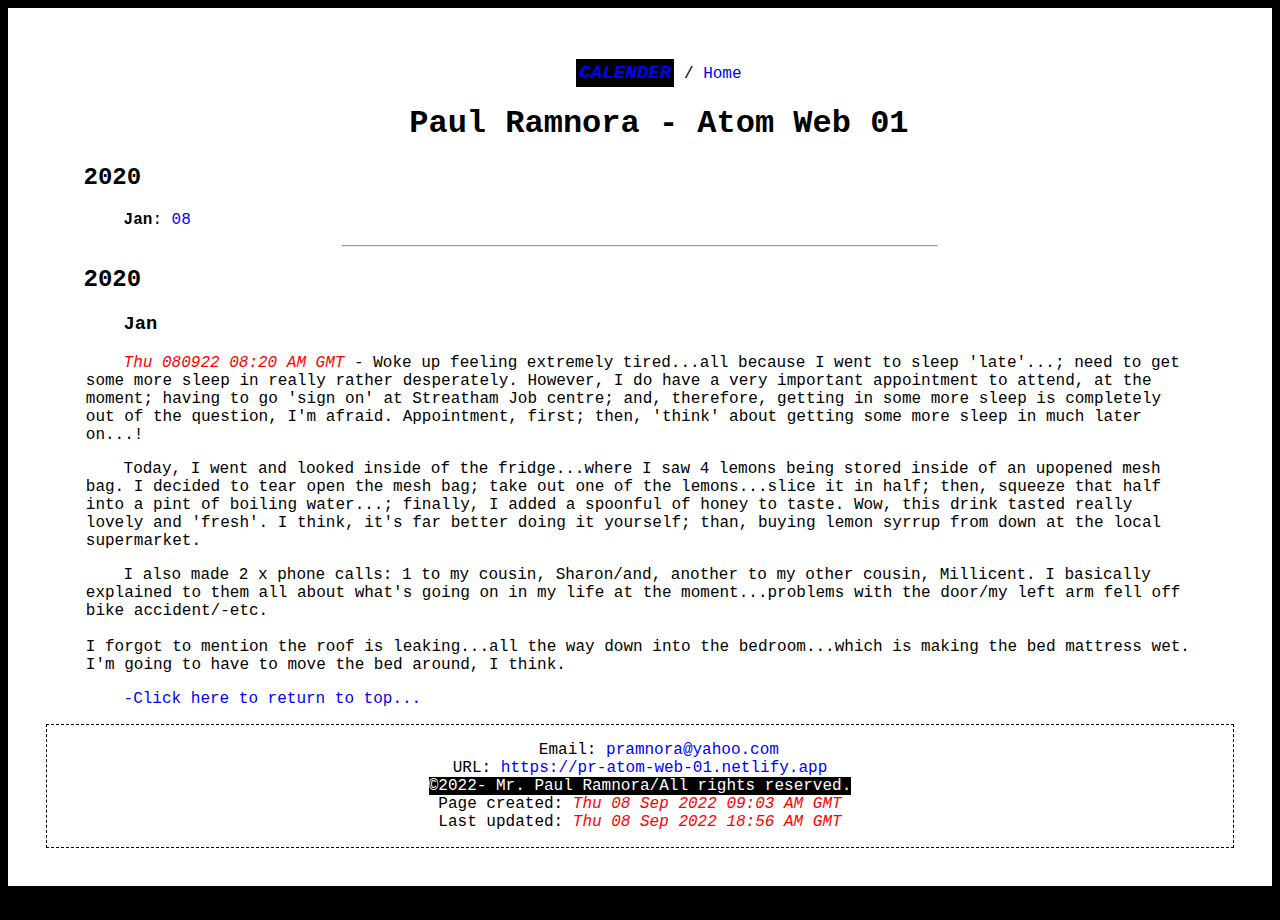
<file: webs/01/personal/calender.html>
<!DOCTYPE html>

<html lang="en">

 <head>
  <meta charset="utf-8">
  <title>Paul Ramnora - Calender</title>
  <link rel="stylesheet" type="text/css" href="../resources/css/css01.css"
 </head>

 <body>

   <nav>
    <p>
     <a href="personal/calender.html" class="clsSelectedIndex">Calender</a> /
     <a href="../index.html">Home</a>
    </p>
   </nav>

  <header>
   <h1>Paul Ramnora - Atom Web 01</h1>
  </header>

  <main>

   <a name="top"></a>

   <h2>2020</h2>

   <blockquote>

    <p>
     <b>Jan</b>:
     <a href="#080322">08</a>
    </p>

   </blockquote>

   <hr width="50%">

   <h2>2020</h2>

   <blockquote>

    <h3>Jan</h3>

    <a name="080322"></a>

    <p class="clsPara">
     <span class="clsDateTimeStamp">Thu 080922 08:20 AM GMT</span> - Woke up feeling extremely tired...all because I went to sleep 'late'...;
     need to get some more sleep in really rather desperately. However, I do have a very important appointment to attend, at the moment;
     having to go 'sign on' at Streatham Job centre; and, therefore, getting in some more sleep is completely out of the question, I'm afraid.
     Appointment, first; then, 'think' about getting some more sleep in much later on...!
    </p>

    <p class="clsPara">
     Today, I went and looked inside of the fridge...where I saw 4 lemons being stored inside of an upopened mesh bag.
     I decided to tear open the mesh bag; take out one of the lemons...slice it in half; then, squeeze that half into a pint of boiling water...;
     finally, I added a spoonful of honey to taste. Wow, this drink tasted really lovely and 'fresh'. I think, it's far better doing it yourself;
     than, buying lemon syrrup from down at the local supermarket.
    </p>

    <p class="clsPara">
     I also made 2 x phone calls: 1 to my cousin, Sharon/and, another to my other cousin, Millicent.
     I basically explained to them all about what's going on in my life at the moment...problems with the door/my left arm fell off bike accident/-etc.
     <br><br>
     I forgot to mention the roof is leaking...all the way down into the bedroom...which is making the bed mattress wet.
     I'm going to have to move the bed around, I think.
    </p>

    <p>
     <a href="#top">-Click here to return to top...</a>
    </p>

   </blockquote>

  </main>

  <footer>
   <p>
    Email:
    <a href="mailto:pramnora@yahoo.com">
     pramnora@yahoo.com
    </a>
    <br>
    URL:
    <a href="https://pr-atom-web-01.netlify.app">
     https://pr-atom-web-01.netlify.app
    <a/>
    <br>
    <span class="clsCopyrightMessage">
     &copy;2022- Mr. Paul Ramnora/All rights reserved.
    </span>
    <br>
    Page created:
    <span class="clsDateTimeStamp">
     Thu 08 Sep 2022 09:03 AM GMT
    </span>
    <br>
    Last updated:
    <span class="clsDateTimeStamp">
     Thu 08 Sep 2022 18:56 AM GMT
    </span>
   </p>
  </footer>

 </body>

</html>
</file>
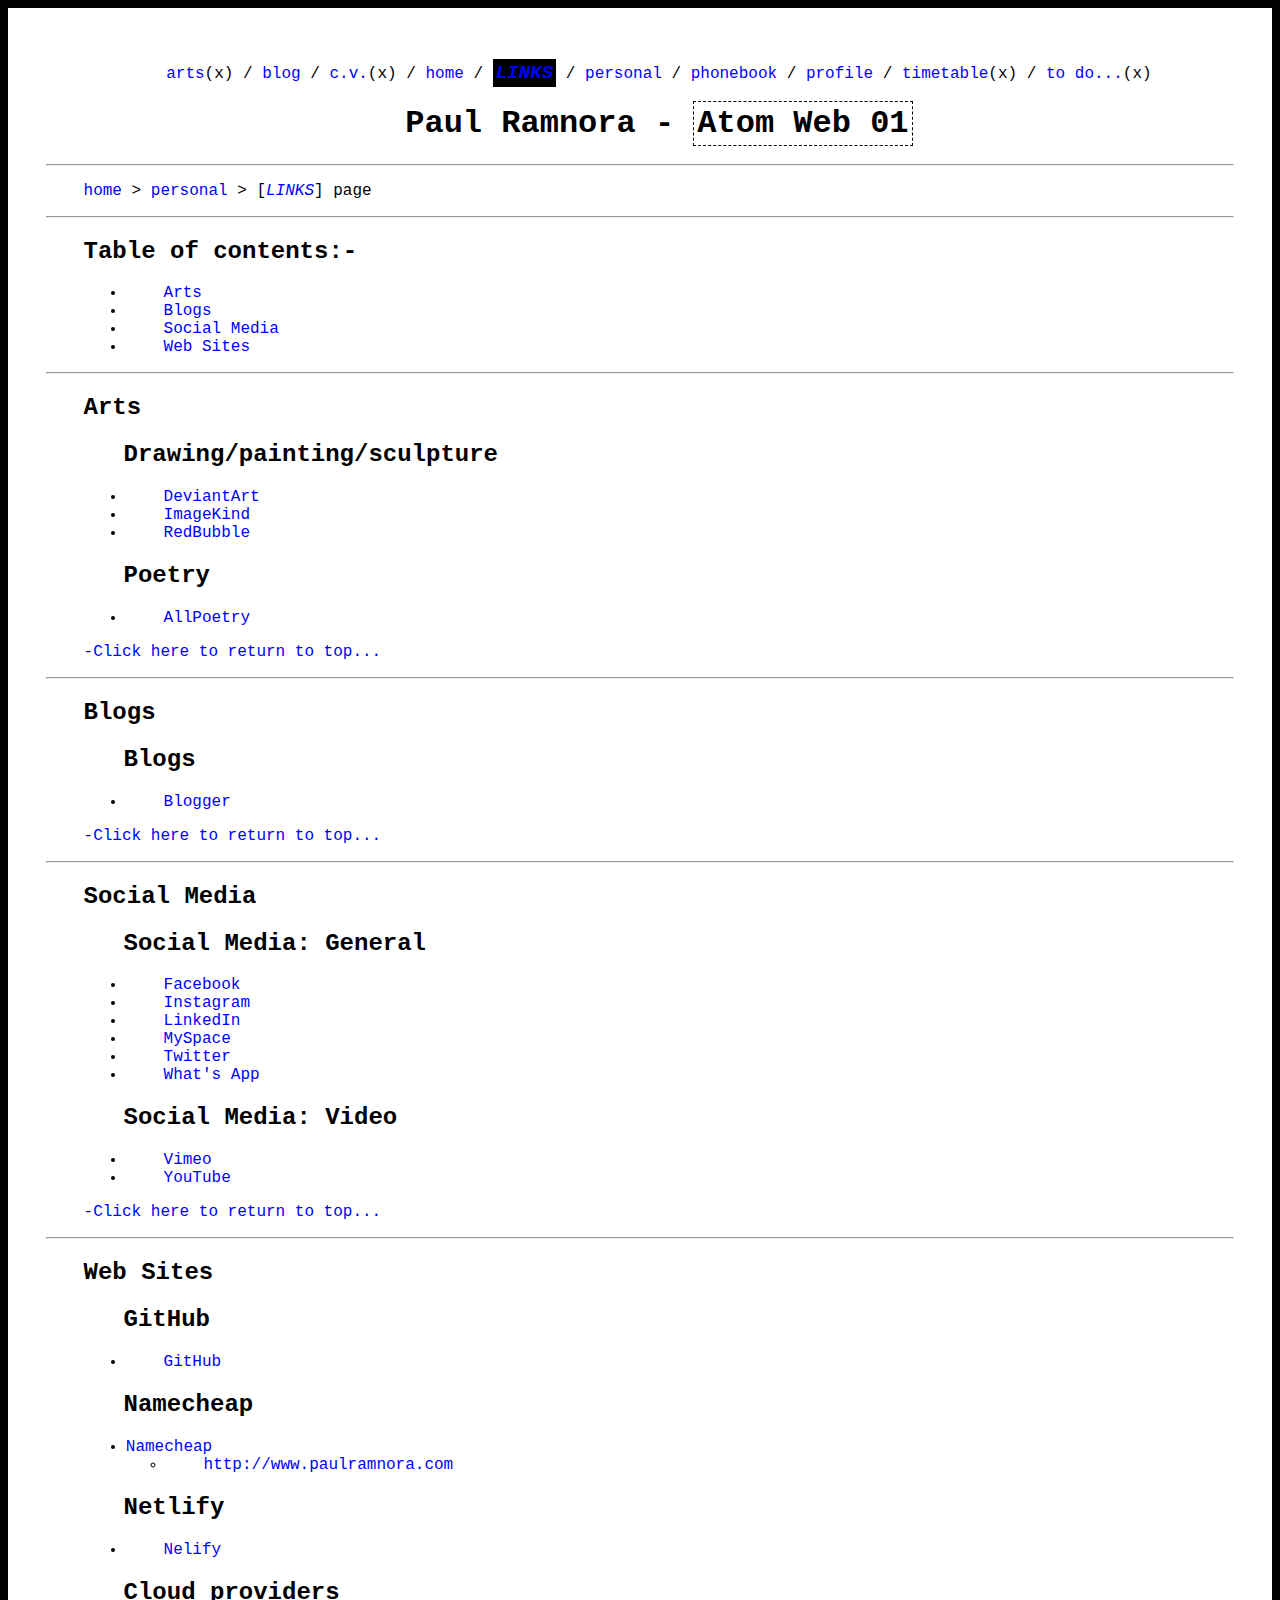
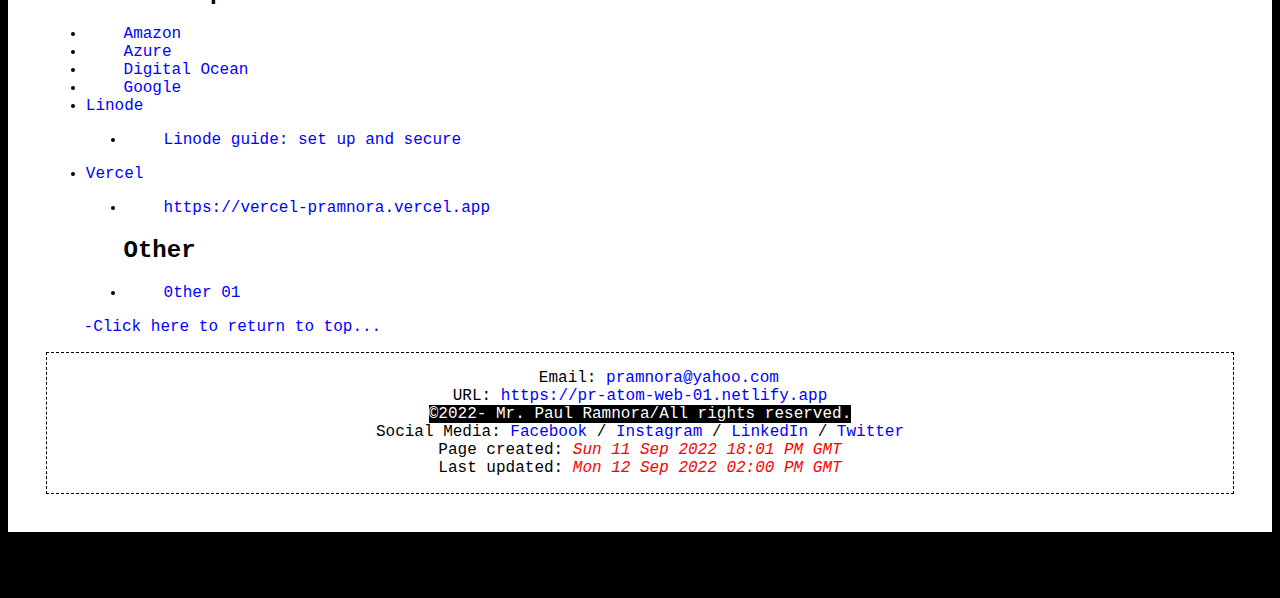
<file: webs/01/personal/links.html>
<!DOCTYPE html>

<html lang="en">

 <head>
  <meta charset="utf-8">
  <title>Paul Ramnora - Personal/Links</title>
  <link rel="stylesheet" type="text/css" href="../resources/css/css01.css"
 </head>

 <body>

   <nav>
    <p>
     <a href="arts.html">arts</a>(x) /
     <a href="blog.html">blog</a> /
     <a href="cv.html">c.v.</a>(x) /
     <a href="../index.html">home</a> /
     <a href="links.html" class="clsSelectedIndex">links</a> /
     <a href="index.html">personal</a> /
     <a href="phonebook.html">phonebook</a> /
     <a href="profile.html">profile</a> /
     <a href="timetable.html">timetable</a>(x) /
     <a href="to-do.html">to do...</a>(x)
    </p>
   </nav>

  <header>
    <h1>Paul Ramnora - <span class="clsH1TitleTextAtomWeb01Text">Atom Web 01</span></h1>
  </header>

  <main>

   <hr>

    <p class="clsPara">
     <a href="../index.html">home</a> &gt;
     <a href="index.html">personal</a> &gt;
     [<span class="clsVisitorSiteLocation"><a href="links.html">Links</a></span>] page
    </p>

   <hr>






   <a name="top"></a>

   <h2>Table of contents:-</h2>

   <blockquote>

    <ul>
     <li><a href="#arts">Arts</a></li>
     <li><a href="#blogs">Blogs</a></li>
     <li><a href="#social-media">Social Media</a></li>
     <li><a href="#web-sites">Web Sites</a></li>
    </ul>

   </blockquote>



   <hr>







   <a name="arts"></a>

   <h2>Arts</h2>

   <blockquote>

    <h2>Drawing/painting/sculpture</h2>

    <ul>
     <li><a href="https://www.deviantart.com">DeviantArt</a></li>
     <li><a href="https://www.imagekind.com">ImageKind</a></li>
     <li><a href="https://www.redbubble.com">RedBubble</a></li>
    </ul>

    <h2>Poetry</h2>

    <ul>
     <li><a href="https://www.allpoetry.com">AllPoetry</a></li>
    </ul>

   </blockquote>

   <p>
    <a href="#top">-Click here to return to top...</a>
   </p>

   <hr>







   <a name="blogs"></a>

   <h2>Blogs</h2>

   <blockquote>

    <h2>Blogs</h2>

    <ul>
     <li><a href="https://www.blogger.com">Blogger</a></li>
    </ul>

   </blockquote>

   <p>
    <a href="#top">-Click here to return to top...</a>
   </p>

   <hr>








   <a name="social-media"></a>

   <h2>Social Media</h2>

   <blockquote>

    <h2>Social Media: General</h2>

    <ul>
     <li><a href="https://www.facebook.com">Facebook</a></li>
     <li><a href="https://www.instagram.com">Instagram</a></li>
     <li><a href="https://www.linkedin.com">LinkedIn</a></li>
     <li><a href="https://www.myspace.com">MySpace</a></li>
     <li><a href="https://www.twitter.com">Twitter</a></li>
     <li><a href="https://www.whatsapp.com">What's App</a></li>
    </ul>

    <h2>Social Media: Video</h2>

    <ul>
     <li><a href="https://www.vimeo.com">Vimeo</a></li>
     <li><a href="https://www.youtube.com">YouTube</a></li>
    </ul>

   </blockquote>

   <p>
    <a href="#top">-Click here to return to top...</a>
   </p>

   <hr>






   <a name="web-sites"></a>

   <h2>Web Sites</h2>

   <blockquote>

     <h2>GitHub</h2>

     <ul>
      <li><a href="https://www.github.com">GitHub</a></li>
     </ul>

    <h2>Namecheap</h2>

    <ul>
     <li><a href="https://www.namecheap.com">Namecheap</a>
       <ul>
        <li><a href="http://www.paulramnora.com">http://www.paulramnora.com</a></li>
       </ul>
     </li>
    </ul>

    <h2>Netlify</h2>

    <ul>
     <li><a href="https://www.netlify.com">Nelify</a></li>
    </ul>

    <h2>Cloud providers</h2

    <ul>
     <li><a href="https://aws.amazon.com">Amazon</a></li>
     <li><a href="https://azure.microsoft.com/en-gb">Azure</a></li>
     <li><a href="https://www.digitalocean.com">Digital Ocean</a></li>
     <li><a href="https://console.cloud.google.com">Google</a></li>
     <li><a href="https://www.linode.com">Linode</a>
      <ul>
       <li><a href="https://www.linode.com/docs/guides/set-up-and-secure/">Linode guide: set up and secure</a></li>
      </ul>
     </li>
     <li><a href="https://vercel.com">Vercel</a>
       <ul>
        <li><a href="https://vercel-pramnora.vercel.app">https://vercel-pramnora.vercel.app</a></li>
       </ul>
     </li>
    </ul>



    <h2>Other</h2>

    <ul>
     <li><a href="#">0ther 01</a></li>
    </ul>


   </blockquote>

   <p>
    <a href="#top">-Click here to return to top...</a>
   </p>







   </blockquote>

  </main>

  <footer>
   <p>
    Email:
    <a href="mailto:pramnora@yahoo.com">
     pramnora@yahoo.com
    </a>
    <br>
    URL:
    <a href="https://pr-atom-web-01.netlify.app">
     https://pr-atom-web-01.netlify.app
    </a>
    <br>
    <span class="clsCopyrightMessage">
     &copy;2022- Mr. Paul Ramnora/All rights reserved.
    </span>
    <br>
    Social Media:
    <a href="https://www.facebook.com/paulramnora" target="_blank">Facebook</a> /
    <a href="https://www.instagram.com/pramnora" target="_blank">Instagram</a> /
    <a href="https://www.linkedin.com/in/paulramnora/" target="_blank">LinkedIn</a> /
    <a href="https://www.twitter.com/pramnora" target="_blank">Twitter</a>
    <br>
    Page created:
    <span class="clsDateTimeStamp">
     Sun 11 Sep 2022 18:01 PM GMT
    </span>
    <br>
    Last updated:
    <span class="clsDateTimeStamp">
     Mon 12 Sep 2022 02:00 PM GMT
    </span>
   </p>
  </footer>

 </body>

</html>
</file>
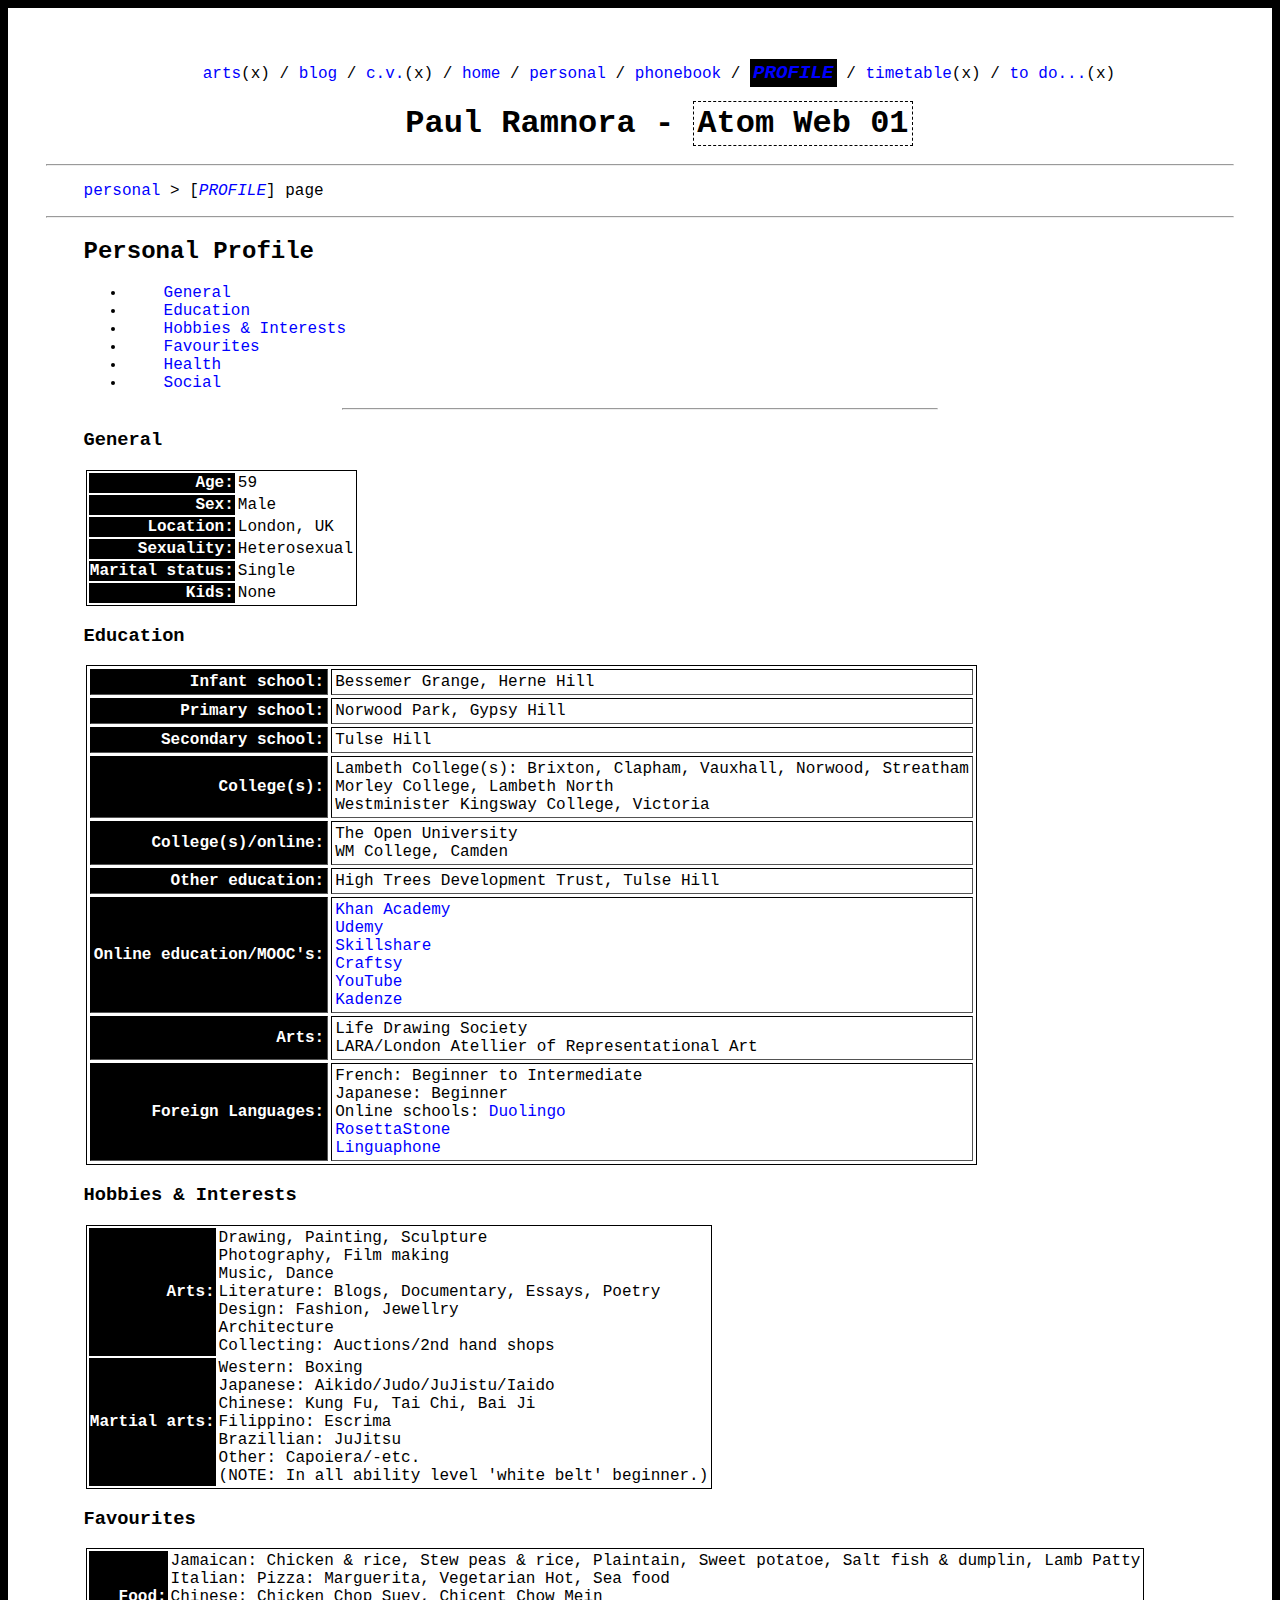
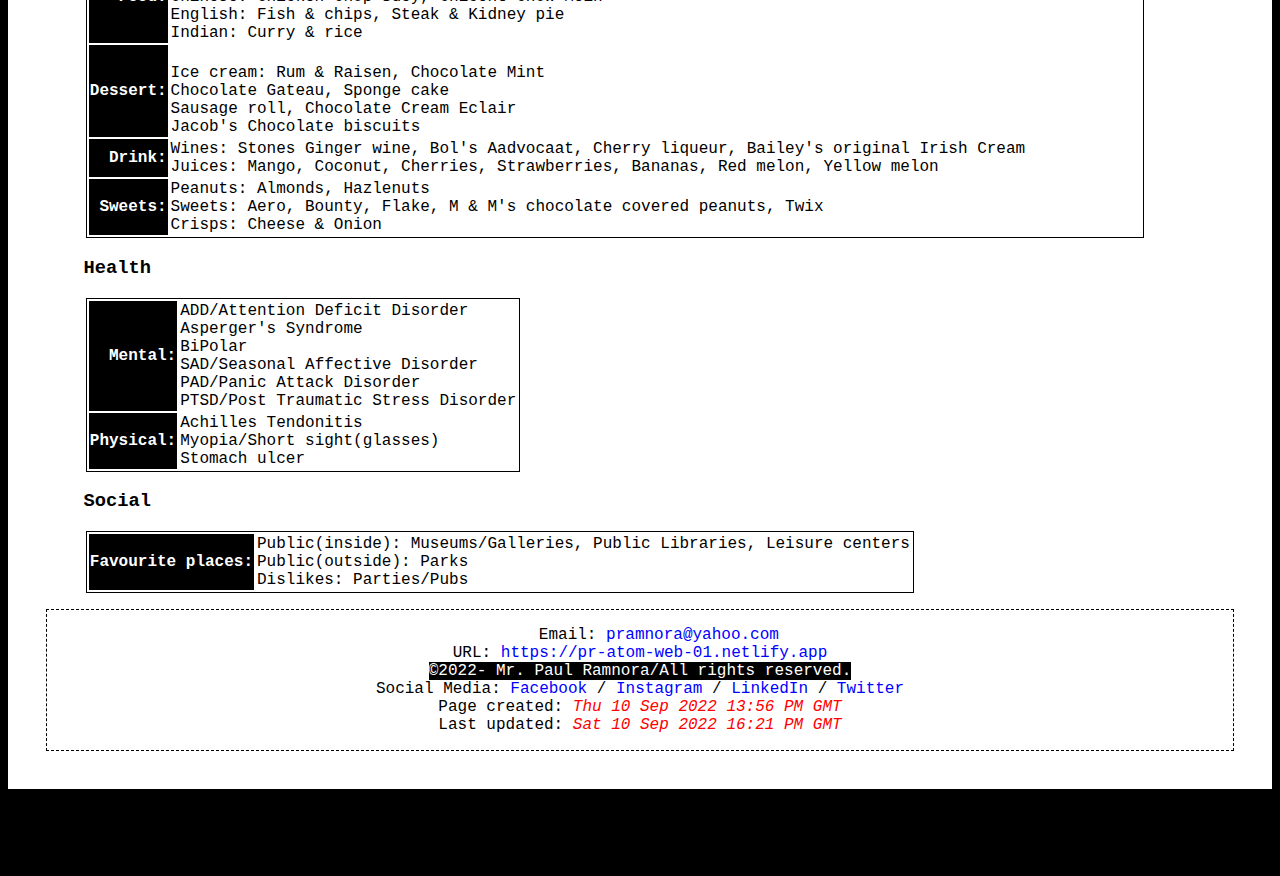
<file: webs/01/personal/profile.html>
<!DOCTYPE html>

<html lang="en">

 <head>

  <meta charset="utf-8">
  <title>Paul Ramnora - Personal/Profile</title>
  <link rel="stylesheet" type="text/css" href="../resources/css/css01.css">

  <style>

   table{
    border:1px solid black;;
    cellpadding:3px;
    cellspacing:3px;
   }

   th{
    background-color:black;
    color:white;
    text-align:right;
   }

   td{

   }

  </style>

 </head>

 <body>

   <nav>
    <p>
     <a href="arts.html">arts</a>(x) /
     <a href="blog.html">blog</a> /
     <a href="cv.html">c.v.</a>(x) /
     <a href="../index.html">home</a> /
     <a href="index.html">personal</a> /
     <a href="phonebook.html">phonebook</a> /
     <a href="profile.html" class="clsSelectedIndex">profile</a> /
     <a href="timetable.html">timetable</a>(x) /
     <a href="to-do.html">to do...</a>(x)
    </p>
   </nav>

  <header>
    <h1>Paul Ramnora - <span class="clsH1TitleTextAtomWeb01Text">Atom Web 01</span></h1>
  </header>

  <main>

   <hr>

    <p class="clsPara">
     <a href="index.html">personal</a> &gt;
     [<span class="clsVisitorSiteLocation"><a href="profile.html">Profile</a></span>] page
    </p>

   <hr>






   <a name="top"></a>

   <h2>Personal Profile</h2>

   <blockquote>

    <ul>
     <li><a href="#general">General</a></li>
     <li><a href="#education">Education</a></li>
     <li><a href="#hobbiesAndInterests">Hobbies & Interests</a></li>
     <li><a href="#favourites">Favourites</a></li>
     <li><a href="#health">Health</a></li>
     <li><a href="#social">Social</a></li>
   </ul>

   </blockquote>

   <hr width="50%">







    <a name="general"></a>

    <h3>General</h3>

    <blockquote>

       <table>
        <tr>
         <th>Age:</h></td>
         <td>59</td>
        </tr>
        <tr>
         <th>Sex:</th>
         <td>Male</td>
        </tr>
        <tr>
         <th>Location:</th>
         <td>London, UK</td>
        </tr>
        <tr>
         <th>Sexuality:</th>
         <td>Heterosexual</td>
        </tr>
        <tr>
         <th>Marital status:</th>
         <td>Single</td>
        </tr>
        <tr>
         <th>Kids:</th>
         <td>None</td>
        </tr>
       </table>

    </blockquote>











    <a name="education"></a>

    <h3>Education</h3>

    <blockquote>

       <table border="1" cellpadding="3" cellspacing="3">
        <tr>
         <th>Infant school:</h></td>
         <td>Bessemer Grange, Herne Hill</td>
        </tr>
        <tr>
         <th>Primary school:</th>
         <td>Norwood Park, Gypsy Hill</td>
        </tr>
        <tr>
         <th>Secondary school:</th>
         <td>Tulse Hill</td>
        </tr>
        <tr>
         <th>College(s):</th>
         <td>
          Lambeth College(s): Brixton, Clapham, Vauxhall, Norwood, Streatham
          <br>Morley College, Lambeth North
          <br>Westminister Kingsway College, Victoria
         </td>
        </tr>
        <tr>
         <th>College(s)/online:</th>
         <td>
          The Open University
          <br>WM College, Camden
         </td>
        </tr>
        <tr>
         <th>Other education:</th>
         <td>High Trees Development Trust, Tulse Hill</td>
        </tr>
        <tr>
         <th>Online education/MOOC's:</th>
         <td>
          <a href="https://www.khanacademy.org" target="_blank">Khan Academy</a>
          <br><a href="https://www.udemy.com" target="_blank">Udemy</a>
          <br><a href="https://www.skillshare.com" target="_blank">Skillshare</a>
          <br><a href="https://www.craftsy.com" target="_blank">Craftsy</a>
          <br><a href="https://www.youtube.com" target="_blank">YouTube</a>
          <br><a href="https://www.kadenze.com" target="_blank">Kadenze</a>
         </td>
        </tr>
        <tr>
         <th>Arts:</th>
         <td>
          Life Drawing Society
          <br>LARA/London Atellier of Representational Art
         </td>
        </tr>
        <tr>
         <th>Foreign Languages:</th>
         <td>
          French: Beginner to Intermediate
          <br>Japanese: Beginner
          <br>Online schools:
          <a href="https://www.duolingo.com" target="_blank">Duolingo</a>
          <br><a href="https://totale.rosettastone.com" target="_blank">RosettaStone</a>
          <br><a href="https://www.linguaphone.com" target="_blank">Linguaphone</a>
         </td>
        </tr>
       </table>

    </blockquote>










    <a name="hobbiesAndInterests"></a>

    <h3>Hobbies & Interests</h3>

    <blockquote>

       <table>
        <tr>
         <th>Arts:</h></td>
         <td>
          Drawing, Painting, Sculpture
          <br>Photography, Film making
          <br>Music, Dance
          <br>Literature: Blogs, Documentary, Essays, Poetry
          <br>Design: Fashion, Jewellry
          <br>Architecture
          <br>Collecting: Auctions/2nd hand shops
         </td>
        </tr>
        <tr>
         <th>Martial arts:</th>
         <td>
          Western: Boxing
          <br>Japanese: Aikido/Judo/JuJistu/Iaido
          <br>Chinese: Kung Fu, Tai Chi, Bai Ji
          <br>Filippino: Escrima
          <br>Brazillian: JuJitsu
          <br>Other: Capoiera/-etc.
          <br>(NOTE: In all ability level 'white belt' beginner.)
         </td>
        </tr>
       </table>

    </blockquote>








    <a name="favourites"></a>

    <h3>Favourites</h3>

    <blockquote>

       <table>
        <tr>
         <th>Food:</h></td>
         <td>
          Jamaican: Chicken & rice, Stew peas & rice, Plaintain, Sweet potatoe, Salt fish & dumplin, Lamb Patty
          <br>Italian: Pizza: Marguerita, Vegetarian Hot, Sea food
          <br>Chinese: Chicken Chop Suey, Chicent Chow Mein
          <br>English: Fish & chips, Steak & Kidney pie
          <br>Indian: Curry & rice
          <br>
        </td>
        </tr>
        <tr>
         <th>Dessert:</th>
         <td>
          <br>Ice cream: Rum & Raisen, Chocolate Mint
          <br>Chocolate Gateau, Sponge cake
          <br>Sausage roll, Chocolate Cream Eclair
          <br>Jacob's Chocolate biscuits
         </td>
        </tr>
        <tr>
         <th>Drink:</th>
         <td>
          Wines: Stones Ginger wine, Bol's Aadvocaat, Cherry liqueur, Bailey's original Irish Cream
          <br>Juices: Mango, Coconut, Cherries, Strawberries, Bananas, Red melon, Yellow melon
         </td>
        </tr>
        <tr>
         <th>Sweets:</th>
         <td>
          Peanuts: Almonds, Hazlenuts
          <br>Sweets: Aero, Bounty, Flake, M & M's chocolate covered peanuts, Twix
          <br>Crisps: Cheese & Onion
         </td>
        </tr>
       </table>

    </blockquote>







    <a name="health"></a>

    <h3>Health</h3>

    <blockquote>

       <table>
        <tr>
         <th>Mental:</h></td>
         <td>
          ADD/Attention Deficit Disorder
          <br>Asperger's Syndrome
          <br>BiPolar
          <br>SAD/Seasonal Affective Disorder
          <br>PAD/Panic Attack Disorder
          <br>PTSD/Post Traumatic Stress Disorder
         </td>
        </tr>
        <tr>
         <th>Physical:</th>
         <td>
          Achilles Tendonitis
          <br>Myopia/Short sight(glasses)
          <br>Stomach ulcer
         </td>
        </tr>
       </table>

    </blockquote>







    <a name="social"></a>

    <h3>Social</h3>

    <blockquote>

       <table>
        <tr>
         <th>Favourite places:</h></td>
         <td>
          Public(inside): Museums/Galleries, Public Libraries, Leisure centers
          <br>Public(outside): Parks
          <br>Dislikes: Parties/Pubs
        </tr>
       </table>

    </blockquote>







   </blockquote>

  </main>

  <footer>
   <p>
    Email:
    <a href="mailto:pramnora@yahoo.com">
     pramnora@yahoo.com
    </a>
    <br>
    URL:
    <a href="https://pr-atom-web-01.netlify.app">
     https://pr-atom-web-01.netlify.app
    </a>
    <br>
    <span class="clsCopyrightMessage">
     &copy;2022- Mr. Paul Ramnora/All rights reserved.
    </span>
    <br>
    Social Media:
    <a href="https://www.facebook.com/paulramnora" target="_blank">Facebook</a> /
    <a href="https://www.instagram.com/pramnora" target="_blank">Instagram</a> /
    <a href="https://www.linkedin.com/in/paulramnora/" target="_blank">LinkedIn</a> /
    <a href="https://www.twitter.com/pramnora" target="_blank">Twitter</a>
    <br>
    Page created:
    <span class="clsDateTimeStamp">
     Thu 10 Sep 2022 13:56 PM GMT
    </span>
    <br>
    Last updated:
    <span class="clsDateTimeStamp">
     Sat 10 Sep 2022 16:21 PM GMT
    </span>
   </p>
  </footer>

 </body>

</html>
</file>
<file: webs/01/resources/css/css01.css>
/*
 Created: Fri 090922 23:35 PM GMT
 Updated: Sat 100922 00:35 AM GMT
*/

/* links */

a:link{color:blue;text-decoration:none;}
a:active{color:yellow;}
a:hover{color:red;text-decoration:underline;}
a:visited{color:purple;}

html{
 text-indent:1cm;
 background-color:black;
}

body{
 padding:1cm;
 font-family:monospace,verdana,arial,sans-serif;
 background-color:white;
 color:black;
}

nav{
  text-align:center;
}

.clsSelectedIndex{
 font-style:italic;
 font-size:larger;
 font-weight:bold;
 background-color:black;
 color:white;
 padding:3px;
 text-transform:uppercase;
}

header{
  text-align:center;
}

h1{

}

.clsH1TitleTextAtomWeb01Text{
 border:1px dashed black;
 padding:3px;
}

.clsVisitorSiteLocation{
 font-style:italic;
 text-transform:uppercase;
}

main{

}

.clsPara{
 text-indent:1cm;
}

h2{

}

footer{
 border: 1px dashed black;
 text-align:center;
}

.clsCopyrightMessage{
 background:black;
 color:white;
}

.clsDateTimeStamp{
 color:red;
 font-style:italic;
}
</file>
